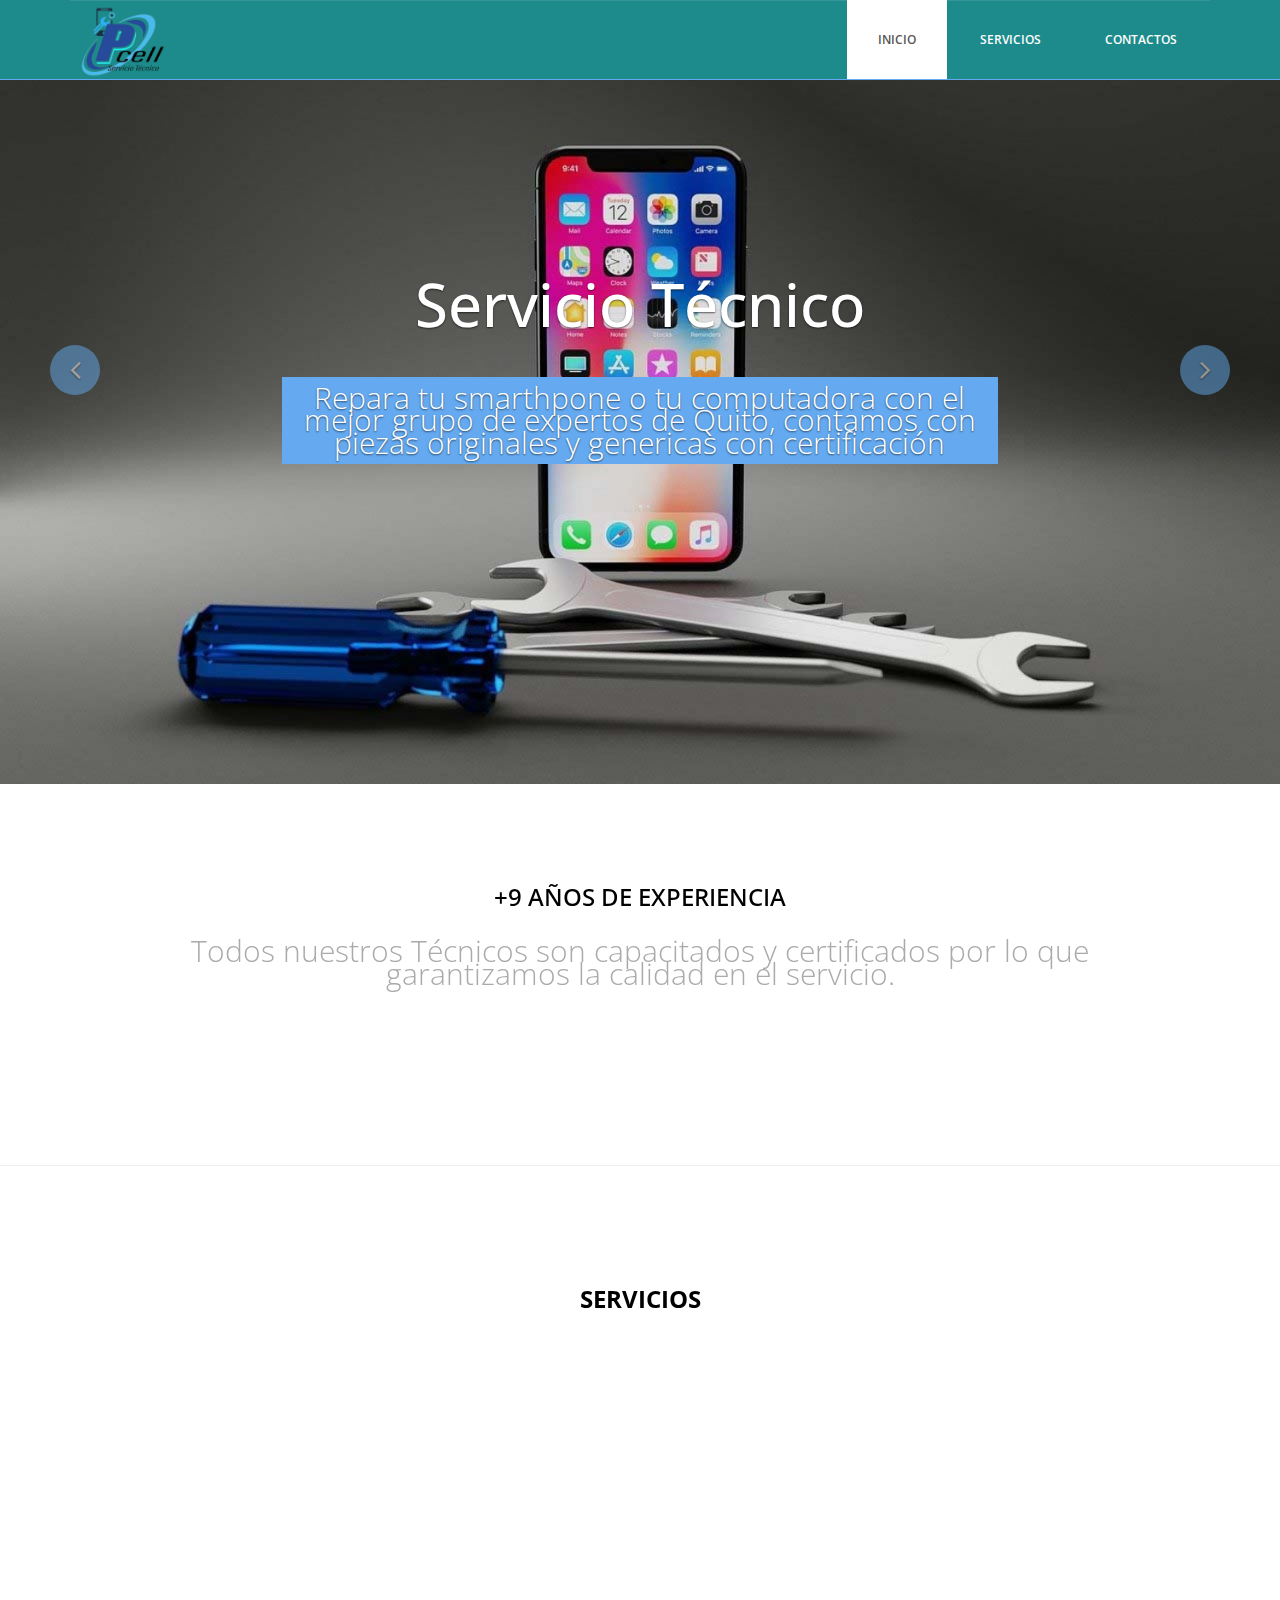
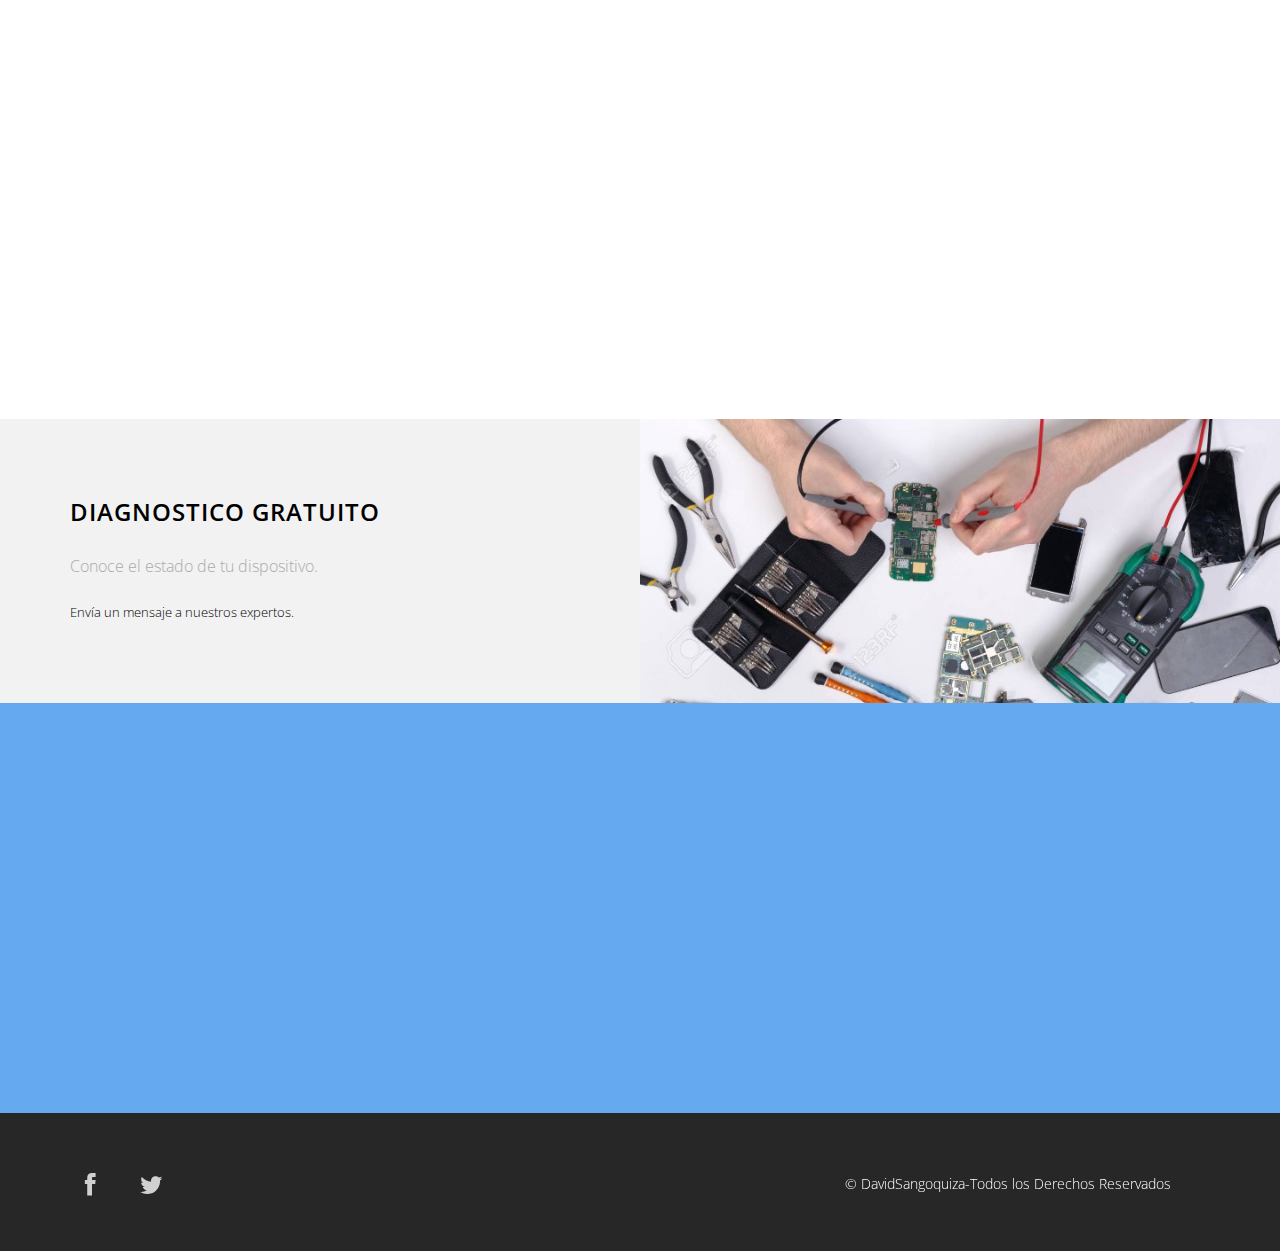
<file: index.html>
<!DOCTYPE html>
<html lang="en">
  <head>
    <meta charset="utf-8">
    <meta http-equiv="X-UA-Compatible" content="IE=edge">
    <meta name="viewport" content="width=device-width, initial-scale=1">
    <!-- The above 3 meta tags *must* come first in the head; any other head content must come *after* these tags -->
    <title>Pcell</title>

    <!-- Bootstrap -->
    <link href="css/bootstrap.min.css" rel="stylesheet">
	<link rel="stylesheet" href="css/font-awesome.min.css">
	<link rel="stylesheet" href="css/animate.css">
	<link href="css/animate.min.css" rel="stylesheet"> 
	<link href="css/style.css" rel="stylesheet" />	
    <!-- HTML5 shim and Respond.js for IE8 support of HTML5 elements and media queries -->
    <!-- WARNING: Respond.js doesn't work if you view the page via file:// -->
    <!--[if lt IE 9]>
    <script src="https://oss.maxcdn.com/html5shiv/3.7.2/html5shiv.min.js"></script>
    <script src="https://oss.maxcdn.com/respond/1.4.2/respond.min.js"></script>
    <![endif]-->
	<link rel="icon" href="img/favicon.png" type="image/x-icon">
  </head>
  <body>	
	<header id="header">
        <nav class="navbar navbar-default navbar-static-top" role="banner">
            <div class="container">
                <div class="navbar-header">
                    <button type="button" class="navbar-toggle" data-toggle="collapse" data-target=".navbar-collapse">
                        <span class="sr-only">Toggle navigation</span>
                        <span class="icon-bar"></span>
                        <span class="icon-bar"></span>
                        <span class="icon-bar"></span>
                    </button>
					<div class="navbar-brand">
						<a href="index.html">
							<img src="img/logopcel.png" alt="Logo de Day" width="110" height="110" style="margin-top: -24px;">
						</a>
					</div>
					
					
					
                </div>				
                <div class="navbar-collapse collapse">							
					<div class="menu">
						<ul class="nav nav-tabs" role="tablist">
							<li role="presentation"><a href="index.html" class="active">Inicio</a></li>

							<li role="presentation"><a href="services.html">Servicios</a></li>

							<li role="presentation"><a href="contact.html">Contactos</a></li>						
						</ul>
					</div>
				</div>		
            </div><!--/.container-->
        </nav><!--/nav-->		
    </header><!--/header-->	
	
	<div class="slider">		
		<div id="about-slider">
			<div id="carousel-slider" class="carousel slide" data-ride="carousel">
				<!-- Indicators -->
				<ol class="carousel-indicators visible-xs">
					<li data-target="#carousel-slider" data-slide-to="0" class="active"></li>
					<li data-target="#carousel-slider" data-slide-to="1"></li>
					<li data-target="#carousel-slider" data-slide-to="2"></li>
				</ol>

				<div class="carousel-inner">
					<div class="item active">						
						<img src="img/iphone.jpg" class="img-responsive" alt=""> 
						<div class="carousel-caption">
							<div class="wow fadeInUp" data-wow-offset="0" data-wow-delay="0.3s">								
								<h2><span>Servicio Técnico</span></h2>
							</div>
							<div class="col-md-10 col-md-offset-1">
								<div class="wow fadeInUp" data-wow-offset="0" data-wow-delay="0.6s">								
									<p>Repara tu smarthpone o tu computadora con el mejor grupo de expertos de Quito, contamos con piezas originales y genericas con certificación</p>
								</div>
							</div>
							<div class="wow fadeInUp" data-wow-offset="0" data-wow-delay="0.9s">								
								<form class="form-inline">
									
								</form>
							</div>
						</div>
				    </div>
			
				    <div class="item">
						<img src="img/accesorios.jpg" class="img-responsive" alt=""> 
						<div class="carousel-caption">
							<div class="wow fadeInUp" data-wow-offset="0" data-wow-delay="1.0s">								
								<h2>Accesorios</h2>
							</div>
							<div class="col-md-10 col-md-offset-1">
								<div class="wow fadeInUp" data-wow-offset="0" data-wow-delay="0.6s">								
									<p>Complementamos tu equipo, contamos con cargadores en todo tipo, 	audifonos entre otros</p>
								</div>
							</div>
							
						</div>
				    </div> 
			
				</div>
				
				<a class="left carousel-control hidden-xs" href="#carousel-slider" data-slide="prev">
					<i class="fa fa-angle-left"></i> 
				</a>
				
				<a class=" right carousel-control hidden-xs"href="#carousel-slider" data-slide="next">
					<i class="fa fa-angle-right"></i> 
				</a>
			</div> <!--/#carousel-slider-->
		</div><!--/#about-slider-->
	</div><!--/#slider-->
	
	<div class="about">
		<div class="container">
			<div class="text-center">
				<h2>+9 años de Experiencia</h2>
				<div class="col-md-10 col-md-offset-1">
					<p style="font-size: 30px;">Todos nuestros Técnicos son capacitados y certificados por lo que garantizamos la calidad en el servicio.</p>
				</div>
		
				
			</div>	
		</div>			
	</div>
	<hr>
	
	<div class="services">
		<div class="container">
			<div class="text-center">
				<h2 style="font-weight: bold;">Servicios</h2>
			</div>
			<div class="col-md-3 wow fadeInDown" data-wow-duration="1000ms" data-wow-delay="300ms">
				<img src="img/reparacion.png" alt="Icono de Reparación" width="150" height="150">
				<h3>Reparación</h3>
				<p>¿Problemas con tu celular o computadora? ¡Nosotros te ayudamos! Ofrecemos servicios de reparación para una amplia variedad de problemas en celulares y computadoras. Desde pantallas rotas hasta problemas de software y hardware, nuestro equipo de expertos está capacitado para solucionarlos. Brindamos soluciones rápidas y efectivas para que puedas volver a usar tus dispositivos en poco tiempo. Con experiencia en diversas marcas y modelos, garantizamos resultados confiables y satisfactorios.</p>
			</div>
			
			<div class="col-md-3 wow fadeInDown" data-wow-duration="1000ms" data-wow-delay="600ms">
				<img src="img/desbloqueo.png" alt="Icono de Reparación" width="150" height="150">
				<h3>DESBLOQUEO</h3>
				<p>¿Necesitas desbloquear tu celular independientemente de la marca? ¡Estás en el lugar correcto! Ofrecemos servicios de desbloqueo de celulares de todas las marcas. Si has olvidado la contraseña, patrón o PIN de tu teléfono, o si estás enfrentando problemas de bloqueo de operador, nuestro equipo de profesionales está aquí para ayudarte. Proporcionamos soluciones seguras y eficientes para garantizar que recuperes el acceso a tu dispositivo y puedas disfrutar plenamente de sus funciones. Con experiencia en una amplia gama de marcas y modelos, podemos ayudarte a superar los desafíos de desbloqueo que puedas enfrentar.</p>
			</div>
			<div class="col-md-3 wow fadeInDown" data-wow-duration="1000ms" data-wow-delay="900ms">
				<img src="img/mi.jpg" alt="Icono de Reparación" width="150" height="150">	
				<h3>CUENTAS MI</h3>
				<p>¿Olvidaste la contraseña de tu cuenta en el celular? ¡No te preocupes! En nuestra tienda ofrecemos servicios de desbloqueo de cuentas en celulares. Ya sea que hayas olvidado la contraseña de tu cuenta de usuario o necesitas recuperar el acceso a tu dispositivo, nuestro equipo de expertos está listo para ayudarte. Brindamos soluciones seguras y confiables para desbloquear tu celular y acceder nuevamente a tus datos y aplicaciones.</p>
			</div>
			<div class="col-md-3 wow fadeInDown" data-wow-duration="1000ms" data-wow-delay="1200ms">
				<img src="img/accesorio.png" alt="Icono de Reparación" width="150" height="150">	

				<h3>ACCESORIOS</h3>
				<p>Amplía las capacidades de tu celular con nuestros accesorios de alta calidad. Ofrecemos una variedad de opciones que incluyen fundas, protectores de pantalla, cargadores, auriculares y más. Ya sea que necesites proteger tu dispositivo o mejorar su funcionalidad, encontrarás los accesorios perfectos en nuestra tienda. Explora nuestra selección y dale a tu celular la protección y estilo que se merece.</p>
			</div>
		</div>			
	</div>
	
	<section class="action">
		<div class="container">
			<div class="left-text hidden-xs">
				<h4>Diagnostico Gratuito</h4>
				<p><em>Conoce el estado de tu dispositivo.
					</em><br><br>Envía un mensaje a nuestros expertos.</p>
			</div>
			<div class="right-image hidden-xs"></div>
		</div>
	</section>
	
	
		
	<footer>
		<div class="container">
			<div class="col-md-4 wow fadeInDown" data-wow-duration="1000ms" data-wow-delay="300ms">
				<h4>Acerca de </h4>
				<div class="contact-info">
					<ul>
						<li><i class="fa fa-home fa"></i>Leonidas Double-Caupicho-Quito-Sur </li>
						<li><i class="fa fa-phone fa"></i> +593 96 950 6745</li>
						<li><i class="fa fa-envelope fa"></i> pcell@outlook.es</li>
					</ul>
				</div>
			</div>

			<div class="col-md-4 wow fadeInDown" data-wow-duration="1000ms" data-wow-delay="600ms">
				<div class="text-center">
					<ul class="sidebar-gallery">
						<li><a href="#"><img src="img/logopcel.png" alt="" style="width: 300px; height: auto;" /></a></li>
					</ul>
					
				</div>
			</div>

			<div class="col-md-4 wow fadeInDown" data-wow-duration="1000ms" data-wow-delay="900ms">
			
				<h4>Soporte Técnico Directo </h4>
				<ul>
					<li><i class="fa fa-phone fa"></i>  Anderson Perez: +593 98 481 2180</li>
					<li><i class="fa fa-envelope fa"></i> rtn@hotmail.com</li>
				</ul>
				
			</div>
		</div>
	</footer>
	<div class="sub-footer">
		<div class="container">
			<div class="social-icon">
				<div class="col-md-4">
					<ul class="social-network">
						<li><a href="https://www.facebook.com/PCELLUIO420" class="fb tool-tip" title="Facebook"><i class="fa fa-facebook"></i></a></li>
						<li><a href="https://twitter.com/pcel?lang=es" class="twitter tool-tip" title="Twitter"><i class="fa fa-twitter"></i></a></li>
					</ul>	
				</div>
			</div>
			
			<div class="col-md-4 col-md-offset-4">
				<div class="copyright">
					&copy DavidSangoquiza-Todos los Derechos Reservados
				</div>
                <!-- 
                    All links in the footer should remain intact. 
                    Licenseing information is available at: http://bootstraptaste.com/license/
                    You can buy this theme without footer links online at: http://bootstraptaste.com/buy/?theme=Day
                -->
			</div>						
		</div>				
	</div>
	
    <!-- jQuery (necessary for Bootstrap's JavaScript plugins) -->
    <script src="js/jquery.js"></script>		
    <!-- Include all compiled plugins (below), or include individual files as needed -->
    <script src="js/bootstrap.min.js"></script>	
	<script src="js/wow.min.js"></script>
	<script>
	wow = new WOW(
	 {
	
		}	) 
		.init();
	</script>	
  </body>
</html>
</file>
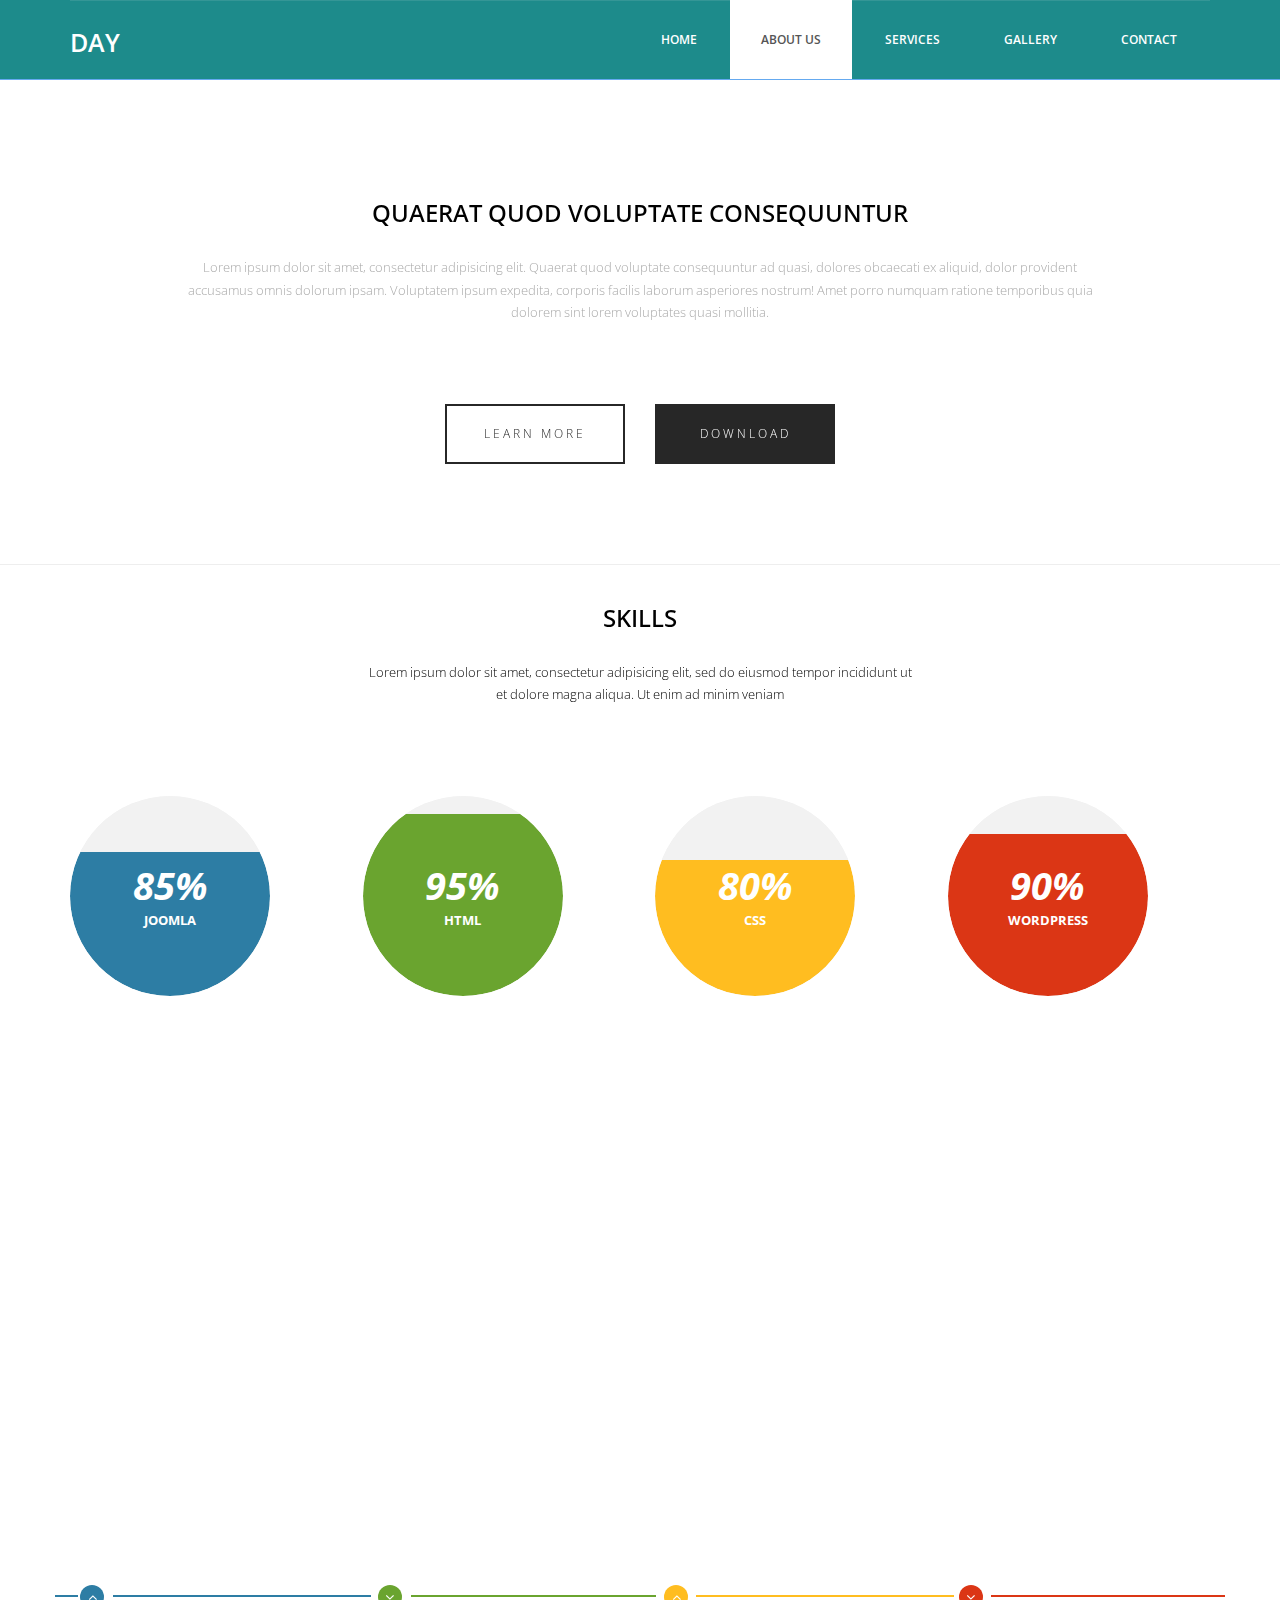
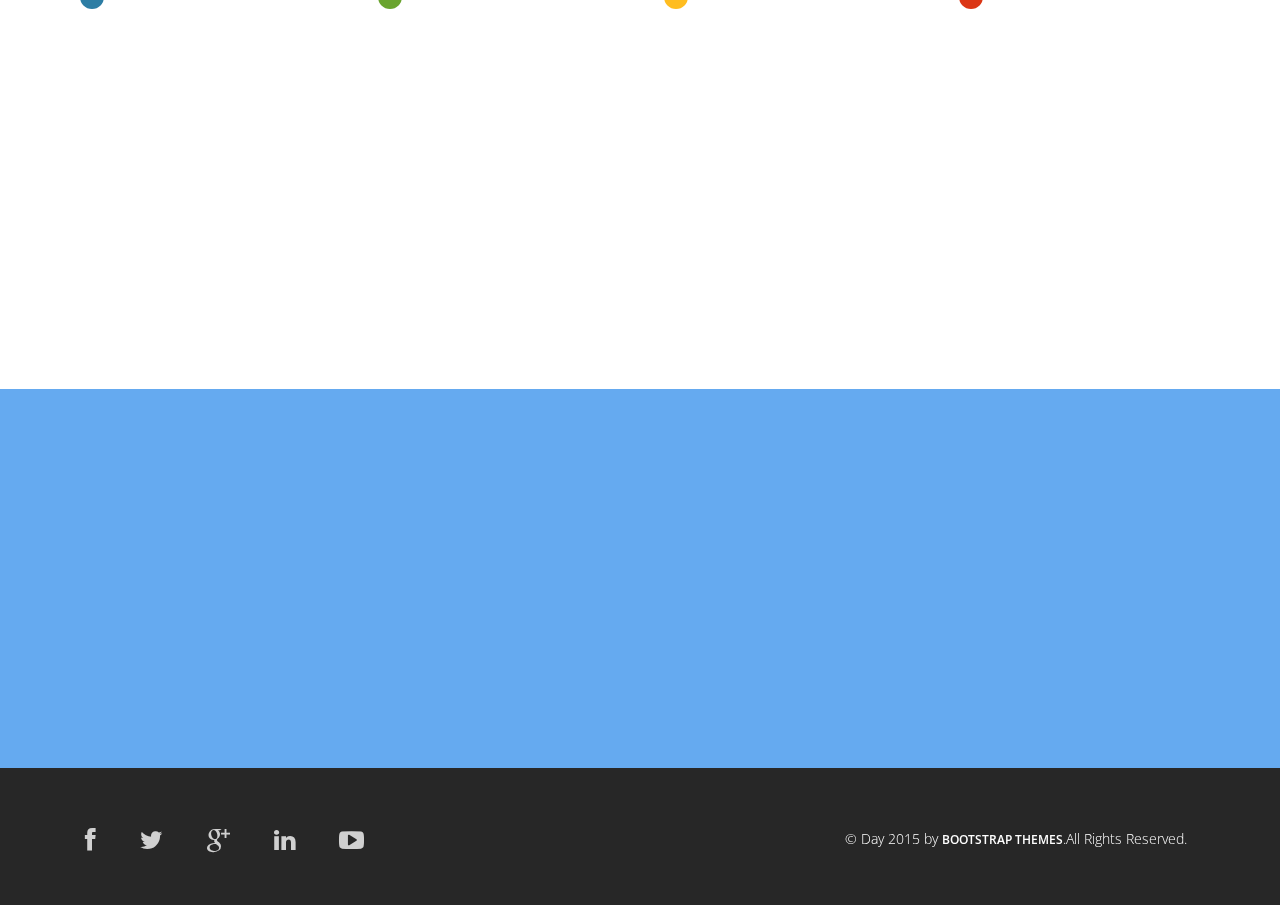
<file: about.html>
<!DOCTYPE html>
<html lang="en">
  <head>
    <meta charset="utf-8">
    <meta http-equiv="X-UA-Compatible" content="IE=edge">
    <meta name="viewport" content="width=device-width, initial-scale=1">
    <!-- The above 3 meta tags *must* come first in the head; any other head content must come *after* these tags -->
    <title>Day - HTML Bootstrap Template</title>

    <!-- Bootstrap -->
    <link href="css/bootstrap.min.css" rel="stylesheet">
	<link rel="stylesheet" href="css/font-awesome.min.css">
	<link rel="stylesheet" href="css/animate.css">
	<link href="css/animate.min.css" rel="stylesheet"> 
	<link href="css/style.css" rel="stylesheet" />	
    <!-- HTML5 shim and Respond.js for IE8 support of HTML5 elements and media queries -->
    <!-- WARNING: Respond.js doesn't work if you view the page via file:// -->
    <!--[if lt IE 9]>
    <script src="https://oss.maxcdn.com/html5shiv/3.7.2/html5shiv.min.js"></script>
    <script src="https://oss.maxcdn.com/respond/1.4.2/respond.min.js"></script>
    <![endif]-->
  </head>
  <body>	
	<header id="header">
        <nav class="navbar navbar-default navbar-static-top" role="banner">
            <div class="container">
                <div class="navbar-header">
                    <button type="button" class="navbar-toggle" data-toggle="collapse" data-target=".navbar-collapse">
                        <span class="sr-only">Toggle navigation</span>
                        <span class="icon-bar"></span>
                        <span class="icon-bar"></span>
                        <span class="icon-bar"></span>
                    </button>
                   <div class="navbar-brand">
						<a href="index.html"><h1>Day</h1></a>
					</div>
                </div>				
                <div class="navbar-collapse collapse">							
					<div class="menu">
						<ul class="nav nav-tabs" role="tablist">
							<li role="presentation"><a href="index.html">Home</a></li>
							<li role="presentation"><a href="about.html" class="active">About Us</a></li>
							<li role="presentation"><a href="services.html">Services</a></li>
							<li role="presentation"><a href="gallery.html">Gallery</a></li>
							<li role="presentation"><a href="contact.html">Contact</a></li>						
						</ul>
					</div>
				</div>		
            </div><!--/.container-->
        </nav><!--/nav-->		
    </header><!--/header-->	
	
	<div class="about">
		<div class="container">
			<div class="text-center">
				<h2>Quaerat quod voluptate consequuntur </h2>
				<div class="col-md-10 col-md-offset-1">
					<p>Lorem ipsum dolor sit amet, consectetur adipisicing elit. Quaerat quod voluptate consequuntur ad quasi, 
					dolores obcaecati ex aliquid, dolor provident accusamus omnis dolorum ipsam. Voluptatem ipsum expedita, corporis facilis laborum asperiores nostrum! 
					Amet porro numquam ratione temporibus quia dolorem sint lorem voluptates quasi mollitia.</p>
				</div>
		
				<div class="col-md-6 col-sm-6 col-xs-6">
					<div class="btn-gamp"><a href="#">Learn More</a></div>
				</div>
				<div class="col-md-6 col-sm-6 col-xs-6">
					<div class="gamp-btn"><a href="#">download</a></div>
				</div>
				
			</div>	
		</div>			
	</div>
	<hr>
	
	<section id="about-us">
        <div class="container">	
			<div class="text-center wow fadeInDown">
				<h2>Skills</h2>
				<p>Lorem ipsum dolor sit amet, consectetur adipisicing elit, sed do eiusmod tempor incididunt ut <br> et dolore magna aliqua. Ut enim ad minim veniam</p>
			</div>
			<div class="skill-wrap clearfix">											
				<div class="row">		
					<div class="col-sm-3">
						<div class="sinlge-skill wow fadeInDown" data-wow-duration="1000ms" data-wow-delay="300ms">
							<div class="joomla-skill">                                   
								<p><em>85%</em></p>
								<p>Joomla</p>
							</div>
						</div>
					</div>
					
					 <div class="col-sm-3">
						<div class="sinlge-skill wow fadeInDown" data-wow-duration="1000ms" data-wow-delay="600ms">
							<div class="html-skill">                                  
								<p><em>95%</em></p>
								<p>HTML</p>
							</div>
						</div>
					</div>
					
					<div class="col-sm-3">
						<div class="sinlge-skill wow fadeInDown" data-wow-duration="1000ms" data-wow-delay="900ms">
							<div class="css-skill">                                    
								<p><em>80%</em></p>
								<p>CSS</p>
							</div>
						</div>
					</div>
					
					 <div class="col-sm-3">
						<div class="sinlge-skill wow fadeInDown" data-wow-duration="1000ms" data-wow-delay="1200ms">
							<div class="wp-skill">
								<p><em>90%</em></p>
								<p>Wordpress</p>                                     
							</div>
						</div>
					</div>					
				</div>	
            </div>
			
			<!-- our-team -->
			<div class="team">
				<div class="text-center wow fadeInDown">
					<h2>Team of Day</h2>
					<p>Lorem ipsum dolor sit amet, consectetur adipisicing elit, sed do eiusmod tempor incididunt ut <br> et dolore magna aliqua. Ut enim ad minim veniam</p>
				</div>

				<div class="row clearfix">
					<div class="col-md-4 col-sm-6">	
						<div class="single-profile-top wow fadeInDown" data-wow-duration="1000ms" data-wow-delay="300ms">
							<div class="media">
								<div class="pull-left">
									<a href="#"><img class="media-object" src="img/man1.jpg" alt=""></a>
								</div>
								<div class="media-body">
									<h4>Jhon Doe</h4>
									<h5>Founder and CEO</h5>
									<ul class="tag clearfix">
										<li class="btn"><a href="#">Web</a></li>
										<li class="btn"><a href="#">Ui</a></li>
										<li class="btn"><a href="#">Ux</a></li>
										<li class="btn"><a href="#">Photoshop</a></li>
									</ul>
									
									<ul class="social_icons">
										<li><a href="#"><i class="fa fa-facebook"></i></a></li>
										<li><a href="#"><i class="fa fa-twitter"></i></a></li> 
										<li><a href="#"><i class="fa fa-google-plus"></i></a></li>
									</ul>
								</div>
							</div><!--/.media -->
							<p>There are many variations of passages of Lorem Ipsum available, but the majority have suffered alteration in some form, by injected humour, or randomised words which don't look even slightly believable.</p>
						</div>
					</div><!--/.col-lg-4 -->
					
					
					<div class="col-md-4 col-sm-6 col-md-offset-2">	
						<div class="single-profile-top wow fadeInDown" data-wow-duration="1000ms" data-wow-delay="300ms">
							<div class="media">
								<div class="pull-left">
									<a href="#"><img class="media-object" src="img/man2.jpg" alt=""></a>
								</div>
								<div class="media-body">
									<h4>Jhon Doe</h4>
									<h5>Founder and CEO</h5>
									<ul class="tag clearfix">
										<li class="btn"><a href="#">Web</a></li>
										<li class="btn"><a href="#">Ui</a></li>
										<li class="btn"><a href="#">Ux</a></li>
										<li class="btn"><a href="#">Photoshop</a></li>
									</ul>
									<ul class="social_icons">
										<li><a href="#"><i class="fa fa-facebook"></i></a></li>
										<li><a href="#"><i class="fa fa-twitter"></i></a></li> 
										<li><a href="#"><i class="fa fa-google-plus"></i></a></li>
									</ul>
								</div>
							</div><!--/.media -->
							<p>There are many variations of passages of Lorem Ipsum available, but the majority have suffered alteration in some form, by injected humour, or randomised words which don't look even slightly believable.</p>
						</div>
					</div><!--/.col-lg-4 -->					
				</div> <!--/.row -->
				<div class="row team-bar">
					<div class="first-one-arrow hidden-xs">
						<hr>
					</div>
					<div class="first-arrow hidden-xs">
						<hr> <i class="fa fa-angle-up"></i>
					</div>
					<div class="second-arrow hidden-xs">
						<hr> <i class="fa fa-angle-down"></i>
					</div>
					<div class="third-arrow hidden-xs">
						<hr> <i class="fa fa-angle-up"></i>
					</div>
					<div class="fourth-arrow hidden-xs">
						<hr> <i class="fa fa-angle-down"></i>
					</div>
				</div> <!--skill_border-->       

				<div class="row clearfix">   
					<div class="col-md-4 col-sm-6 col-md-offset-2">	
						<div class="single-profile-bottom wow fadeInUp" data-wow-duration="1000ms" data-wow-delay="600ms">
							<div class="media">
								<div class="pull-left">
									<a href="#"><img class="media-object" src="img/man3.jpg" alt=""></a>
								</div>

								<div class="media-body">
									<h4>Jhon Doe</h4>
									<h5>Founder and CEO</h5>
									<ul class="tag clearfix">
										<li class="btn"><a href="#">Web</a></li>
										<li class="btn"><a href="#">Ui</a></li>
										<li class="btn"><a href="#">Ux</a></li>
										<li class="btn"><a href="#">Photoshop</a></li>
									</ul>
									<ul class="social_icons">
										<li><a href="#"><i class="fa fa-facebook"></i></a></li>
										<li><a href="#"><i class="fa fa-twitter"></i></a></li> 
										<li><a href="#"><i class="fa fa-google-plus"></i></a></li>
									</ul>
								</div>
							</div><!--/.media -->
							<p>There are many variations of passages of Lorem Ipsum available, but the majority have suffered alteration in some form, by injected humour, or randomised words which don't look even slightly believable.</p>
						</div>
					</div>
					<div class="col-md-4 col-sm-6 col-md-offset-2">
						<div class="single-profile-bottom wow fadeInUp" data-wow-duration="1000ms" data-wow-delay="600ms">
							<div class="media">
								<div class="pull-left">
									<a href="#"><img class="media-object" src="img/man4.jpg" alt=""></a>
								</div>
								<div class="media-body">
									<h4>Jhon Doe</h4>
									<h5>Founder and CEO</h5>
									<ul class="tag clearfix">
										<li class="btn"><a href="#">Web</a></li>
										<li class="btn"><a href="#">Ui</a></li>
										<li class="btn"><a href="#">Ux</a></li>
										<li class="btn"><a href="#">Photoshop</a></li>
									</ul>
									<ul class="social_icons">
										<li><a href="#"><i class="fa fa-facebook"></i></a></li>
										<li><a href="#"><i class="fa fa-twitter"></i></a></li> 
										<li><a href="#"><i class="fa fa-google-plus"></i></a></li>
									</ul>
								</div>
							</div><!--/.media -->
							<p>There are many variations of passages of Lorem Ipsum available, but the majority have suffered alteration in some form, by injected humour, or randomised words which don't look even slightly believable.</p>
						</div>
					</div>
				</div>	<!--/.row-->
			</div><!--section-->
		</div><!--/.container-->
    </section><!--/about-us-->
	
	<footer>
		<div class="container">
			<div class="col-md-4 wow fadeInDown" data-wow-duration="1000ms" data-wow-delay="300ms">
				<h4>About Us</h4>
				<p>Day is tellus ac cursus commodo, mauesris condime ntum nibh, ut fermentum mas justo sitters.</p>						
				<div class="contact-info">
					<ul>
						<li><i class="fa fa-home fa"></i>Suite 54 Elizebth Street, Victoria State Newyork, USA </li>
						<li><i class="fa fa-phone fa"></i> +38 000 129900</li>
						<li><i class="fa fa-envelope fa"></i> info@domain.net</li>
					</ul>
				</div>
			</div>
			
			<div class="col-md-4 wow fadeInDown" data-wow-duration="1000ms" data-wow-delay="600ms">				
				<div class="text-center">
					<h4>Photo Gallery</h4>
					<ul class="sidebar-gallery">
						<li><a href="#"><img src="img/gallery1.png" alt="" /></a></li>
						<li><a href="#"><img src="img/gallery2.png" alt="" /></a></li>
						<li><a href="#"><img src="img/gallery3.png" alt="" /></a></li>
						<li><a href="#"><img src="img/gallery4.png" alt="" /></a></li>
						<li><a href="#"><img src="img/gallery5.png" alt="" /></a></li>
						<li><a href="#"><img src="img/gallery6.png" alt="" /></a></li>					
					</ul>
				</div>
			</div>
			
			<div class="col-md-4 wow fadeInDown" data-wow-duration="1000ms" data-wow-delay="900ms">				
				<div class="">
					<h4>Newsletter Registration</h4>
					<p>Subscribe today to receive the latest Day news via email. You may unsubscribe from this service at any time</p>
					<div class="btn-gamp">		
						<input type="email" class="form-control" id="exampleInputEmail3" placeholder="Enter Email">
					</div>
					<div class="btn-gamp">
						<a type="submit" class="btn btn-default">Subscribe</a>
					</div>
				
			</div>
			
		</div>	
	</footer>
	
	<div class="sub-footer">
		<div class="container">
			<div class="social-icon">
				<div class="col-md-4">
					<ul class="social-network">
						<li><a href="#" class="fb tool-tip" title="Facebook"><i class="fa fa-facebook"></i></a></li>
						<li><a href="#" class="twitter tool-tip" title="Twitter"><i class="fa fa-twitter"></i></a></li>
						<li><a href="#" class="gplus tool-tip" title="Google Plus"><i class="fa fa-google-plus"></i></a></li>
						<li><a href="#" class="linkedin tool-tip" title="Linkedin"><i class="fa fa-linkedin"></i></a></li>
						<li><a href="#" class="ytube tool-tip" title="You Tube"><i class="fa fa-youtube-play"></i></a></li>
					</ul>	
				</div>
			</div>
			
			<div class="col-md-4 col-md-offset-4">
				<div class="copyright">
					&copy; Day 2015 by <a target="_blank" href="http://bootstraptaste.com/" title="Free Twitter Bootstrap WordPress Themes and HTML templates">Bootstrap Themes</a>.All Rights Reserved.
				</div>
                <!-- 
                    All links in the footer should remain intact. 
                    Licenseing information is available at: http://bootstraptaste.com/license/
                    You can buy this theme without footer links online at: http://bootstraptaste.com/buy/?theme=Day
                -->
			</div>						
		</div>				
	</div>
	
    <!-- jQuery (necessary for Bootstrap's JavaScript plugins) -->
    <script src="js/jquery.js"></script>		
    <!-- Include all compiled plugins (below), or include individual files as needed -->
    <script src="js/bootstrap.min.js"></script>	
	<script src="js/wow.min.js"></script>
	<script>
	wow = new WOW(
	 {
	
		}	) 
		.init();
	</script>	
  </body>
</html>
</file>
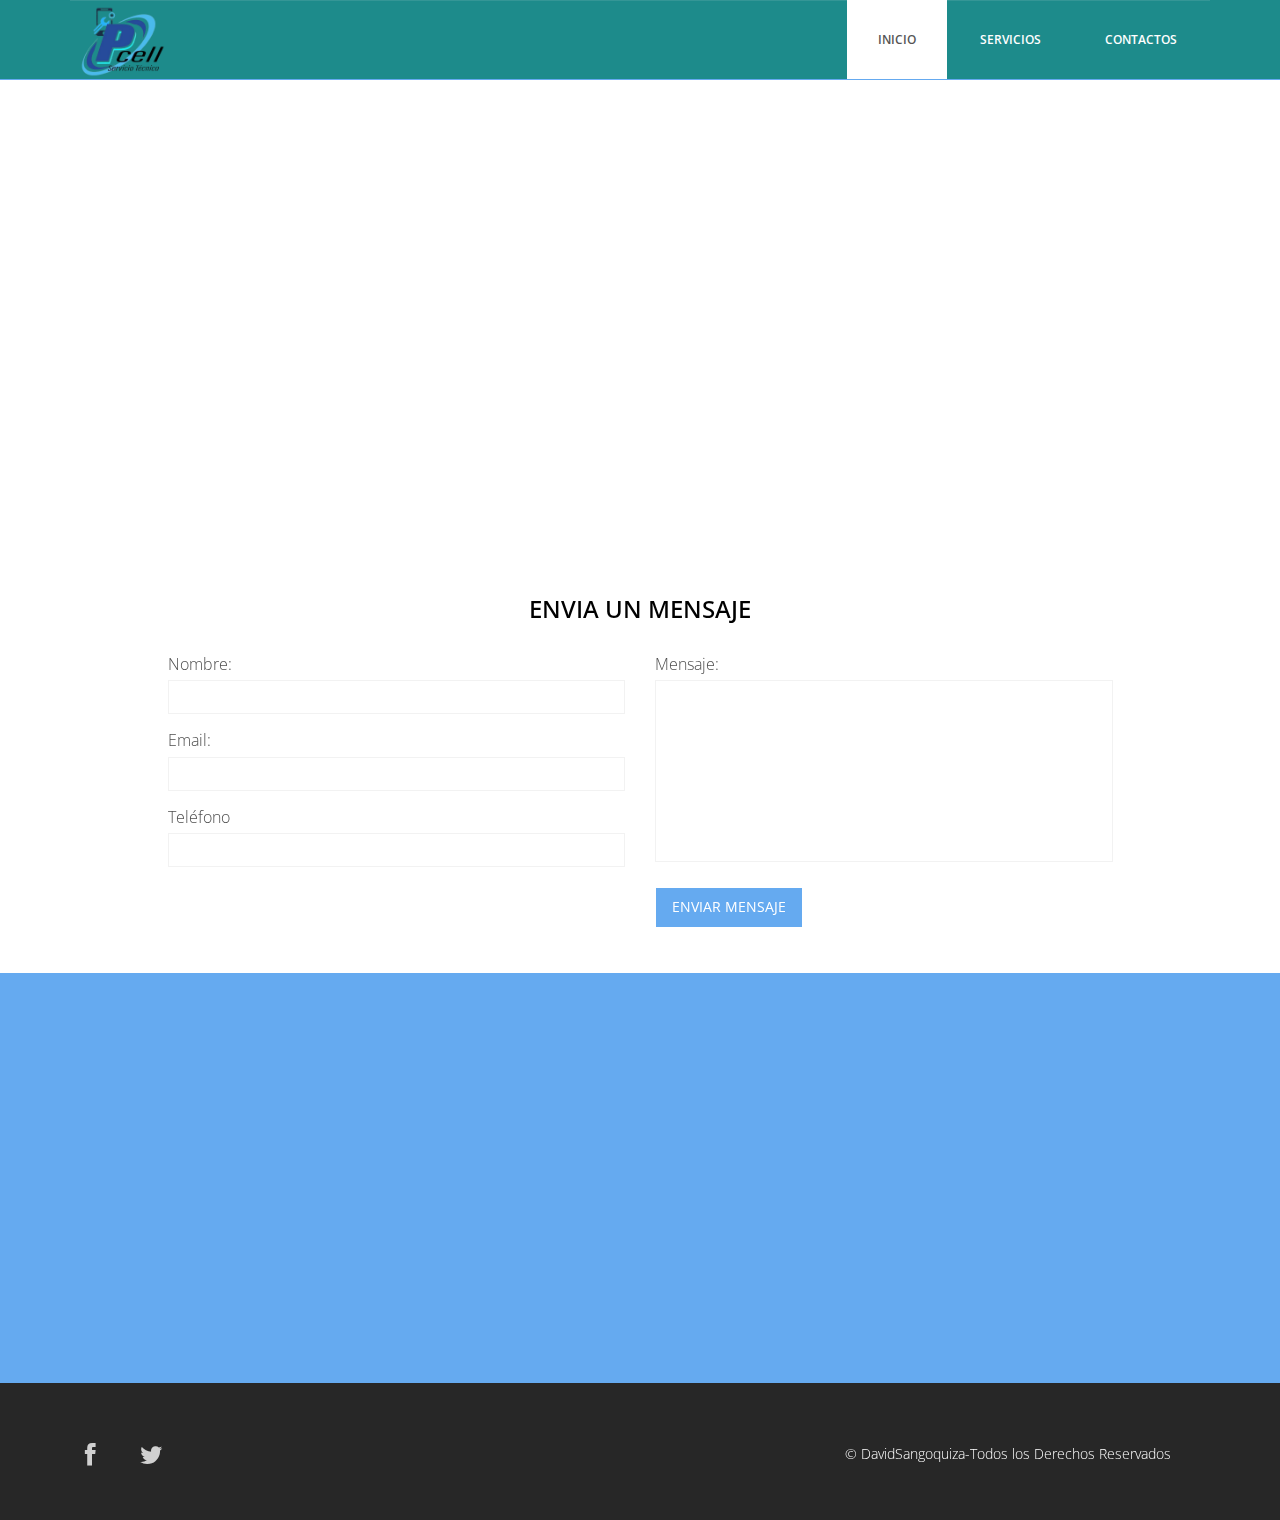
<file: contact.html>
<!DOCTYPE html>
<html lang="en">

<head>
	<meta charset="utf-8">
	<meta http-equiv="X-UA-Compatible" content="IE=edge">
	<meta name="viewport" content="width=device-width, initial-scale=1">
	<!-- The above 3 meta tags *must* come first in the head; any other head content must come *after* these tags -->
	<title>Pcell</title>

	<!-- Bootstrap -->
	<link href="css/bootstrap.min.css" rel="stylesheet">
	<link rel="stylesheet" href="css/font-awesome.min.css">
	<link rel="stylesheet" href="css/animate.css">
	<link href="css/animate.min.css" rel="stylesheet">
	<link href="css/style.css" rel="stylesheet" />
	<!-- HTML5 shim and Respond.js for IE8 support of HTML5 elements and media queries -->
	<!-- WARNING: Respond.js doesn't work if you view the page via file:// -->
	<!--[if lt IE 9]>
    <script src="https://oss.maxcdn.com/html5shiv/3.7.2/html5shiv.min.js"></script>
    <script src="https://oss.maxcdn.com/respond/1.4.2/respond.min.js"></script>
    <![endif]-->
	<link rel="icon" href="img/favicon.png" type="image/x-icon">
</head>

<body>
	<header id="header">
		<nav class="navbar navbar-default navbar-static-top" role="banner">
			<div class="container">
				<div class="navbar-header">
					<button type="button" class="navbar-toggle" data-toggle="collapse" data-target=".navbar-collapse">
						<span class="sr-only">Toggle navigation</span>
						<span class="icon-bar"></span>
						<span class="icon-bar"></span>
						<span class="icon-bar"></span>
					</button>
					<div class="navbar-brand">
						<a href="index.html">
							<img src="img/logopcel.png" alt="Logo de Day" width="110" height="110" style="margin-top: -24px;">
						</a>
					</div>
				</div>
				<div class="navbar-collapse collapse">
					<div class="menu">
						<ul class="nav nav-tabs" role="tablist">
							<li role="presentation"><a href="index.html" class="active">Inicio</a></li>

							<li role="presentation"><a href="services.html">Servicios</a></li>
							
							<li role="presentation"><a href="contact.html">Contactos</a></li>
						</ul>
					</div>
				</div>
			</div>
			<!--/.container-->
		</nav>
		<!--/nav-->
	</header>
	<!--/header-->

	<div class="map">
		<iframe
			src="https://www.google.com/maps/embed?pb=!1m18!1m12!1m3!1d997.4382295503166!2d-78.54136227063904!3d-0.32806329999999834!2m3!1f0!2f0!3f0!3m2!1i1024!2i768!4f13.1!3m3!1m2!1s0x91d5a24a55c61a69%3A0x6df2376d36cc3b4a!2sClick%20Soluciones!5e0!3m2!1ses!2sec!4v1692749363982!5m2!1ses!2sec"
			width="600" height="450" style="border:0;" allowfullscreen="" loading="lazy"
			referrerpolicy="no-referrer-when-downgrade"></iframe>
	</div>

	<section class="contact-page">
		<div class="container">
			<div class="text-center">
				<h2>Envia un mensaje</h2>
				
			</div>
			<div class="row contact-wrap">
				<div class="status alert alert-success" style="display: none"></div>
				<form action="https://formsubmit.co/davidsng@outlook.es" id="main-contact-form" class="contact-form" name="contact-form" method="POST">
					<div class="col-sm-5 col-sm-offset-1">
						<div class="form-group">
							<label>Nombre:</label>
							<input type="text" name="name" class="form-control" required="required">
						</div>
						<div class="form-group">
							<label>Email:</label>
							<input type="email" name="email" class="form-control" required="required">
						</div>
						<div class="form-group">
							<label>Teléfono</label>
							<input type="number" class="form-control">
						</div>
						
					</div>
					<div class="col-sm-5">
						
						<div class="form-group">
							<label>Mensaje:</label>
							<textarea name="message" id="message" required="required" class="form-control"
								rows="8"></textarea>
						</div>
						<div class="form-group">
							<button type="submit" name="submit" class="btn btn-primary btn-lg"
								required="required">Enviar Mensaje</button>
						</div>
					</div>
				</form>
			</div>
			<!--/.row-->
		</div>
		<!--/.container-->
	</section>
	<!--/#contact-page-->


	<footer>
		<div class="container">
			<div class="col-md-4 wow fadeInDown" data-wow-duration="1000ms" data-wow-delay="300ms">
				<h4>Acerca de </h4>
				<div class="contact-info">
					<ul>
						<li><i class="fa fa-home fa"></i>Leonidas Double-Caupicho-Quito-Sur </li>
						<li><i class="fa fa-phone fa"></i> +593 96 950 6745</li>
						<li><i class="fa fa-envelope fa"></i> pcell@outlook.es</li>
					</ul>
				</div>
			</div>

			<div class="col-md-4 wow fadeInDown" data-wow-duration="1000ms" data-wow-delay="600ms">
				<div class="text-center">
					<ul class="sidebar-gallery">
						<li><a href="#"><img src="img/logopcel.png" alt="" style="width: 300px; height: auto;" /></a></li>
					</ul>
					
				</div>
			</div>

			<div class="col-md-4 wow fadeInDown" data-wow-duration="1000ms" data-wow-delay="900ms">
			
				<h4>Soporte Técnico Directo </h4>
				<ul>
					<li><i class="fa fa-phone fa"></i>  Anderson Perez: +593 98 481 2180</li>
					<li><i class="fa fa-envelope fa"></i> rtn@hotmail.com</li>
				</ul>
				
			</div>
		</div>
	</footer>

	<div class="sub-footer">
		<div class="container">
			<div class="social-icon">
				<div class="col-md-4">
					<ul class="social-network">
						<li><a href="https://www.facebook.com/PCELLUIO420" class="fb tool-tip" title="Facebook"><i class="fa fa-facebook"></i></a></li>
						<li><a href="https://twitter.com/pcel?lang=es" class="twitter tool-tip" title="Twitter"><i class="fa fa-twitter"></i></a></li>
					</ul>	
				</div>
			</div>

			<div class="col-md-4 col-md-offset-4">
				<div class="copyright">
					&copy DavidSangoquiza-Todos los Derechos Reservados
				</div>
				<!-- 
                    All links in the footer should remain intact. 
                    Licenseing information is available at: http://bootstraptaste.com/license/
                    You can buy this theme without footer links online at: http://bootstraptaste.com/buy/?theme=Day
                -->
			</div>
		</div>
	</div>

	<!-- jQuery (necessary for Bootstrap's JavaScript plugins) -->
	<script src="js/jquery.js"></script>
	<!-- Include all compiled plugins (below), or include individual files as needed -->
	<script src="js/bootstrap.min.js"></script>
	<script src="js/wow.min.js"></script>
	<script>
		wow = new WOW({

			})
			.init();
	</script>
</body>

</html>
</file>
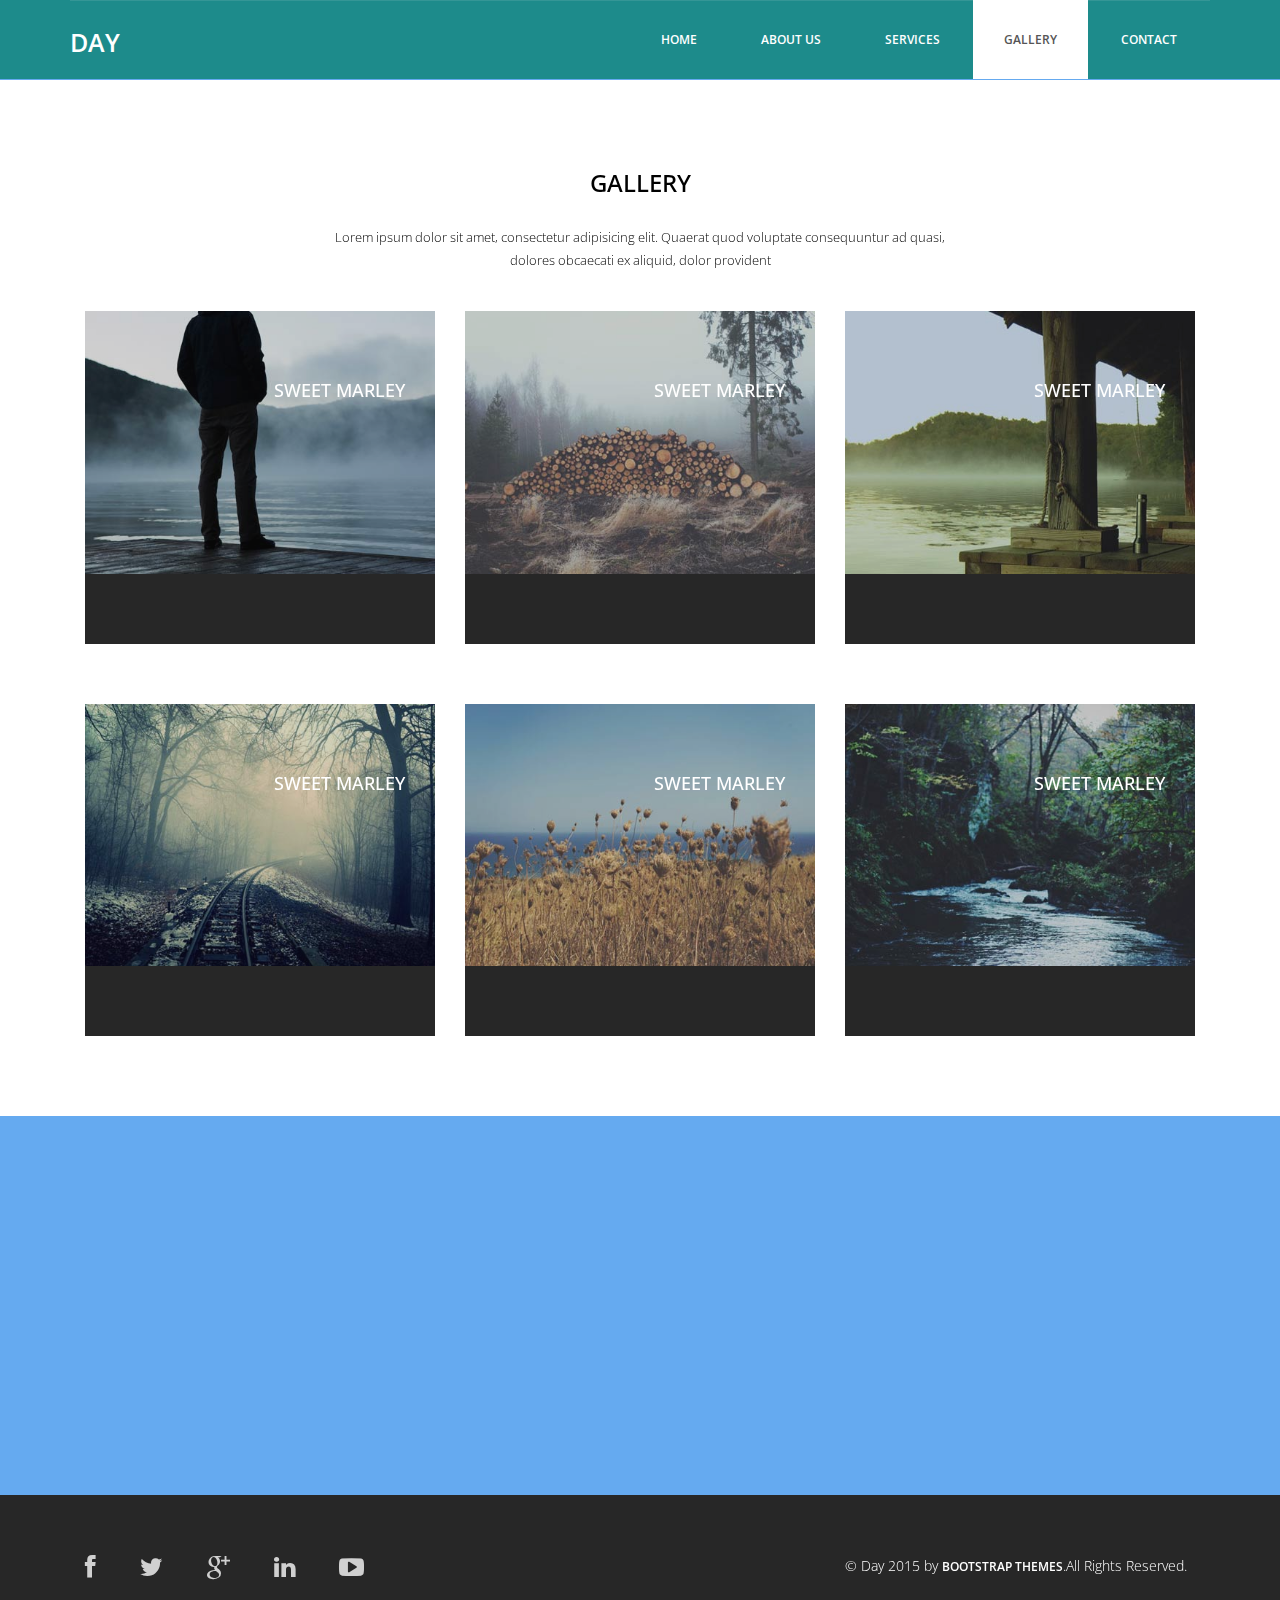
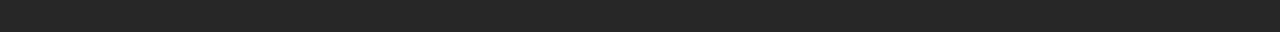
<file: gallery.html>
<!DOCTYPE html>
<html lang="en">
  <head>
    <meta charset="utf-8">
    <meta http-equiv="X-UA-Compatible" content="IE=edge">
    <meta name="viewport" content="width=device-width, initial-scale=1">
    <!-- The above 3 meta tags *must* come first in the head; any other head content must come *after* these tags -->
    <title>Day - HTML Bootstrap Template</title>

    <!-- Bootstrap -->
    <link href="css/bootstrap.min.css" rel="stylesheet">
	<link rel="stylesheet" href="css/font-awesome.min.css">
	<link rel="stylesheet" href="css/animate.css">
	<link href="css/animate.min.css" rel="stylesheet"> 
	<link href="css/style.css" rel="stylesheet" />	
    <!-- HTML5 shim and Respond.js for IE8 support of HTML5 elements and media queries -->
    <!-- WARNING: Respond.js doesn't work if you view the page via file:// -->
    <!--[if lt IE 9]>
    <script src="https://oss.maxcdn.com/html5shiv/3.7.2/html5shiv.min.js"></script>
    <script src="https://oss.maxcdn.com/respond/1.4.2/respond.min.js"></script>
    <![endif]-->
  </head>
  <body>	
	<header id="header">
        <nav class="navbar navbar-default navbar-static-top" role="banner">
            <div class="container">
                <div class="navbar-header">
                    <button type="button" class="navbar-toggle" data-toggle="collapse" data-target=".navbar-collapse">
                        <span class="sr-only">Toggle navigation</span>
                        <span class="icon-bar"></span>
                        <span class="icon-bar"></span>
                        <span class="icon-bar"></span>
                    </button>
                   <div class="navbar-brand">
						<a href="index.html"><h1>Day</h1></a>
					</div>
                </div>				
                <div class="navbar-collapse collapse">							
					<div class="menu">
						<ul class="nav nav-tabs" role="tablist">
							<li role="presentation"><a href="index.html" >Home</a></li>
							<li role="presentation"><a href="about.html">About Us</a></li>
							<li role="presentation"><a href="services.html">Services</a></li>
							<li role="presentation"><a href="gallery.html" class="active">Gallery</a></li>
							<li role="presentation"><a href="contact.html">Contact</a></li>						
						</ul>
					</div>
				</div>		
            </div><!--/.container-->
        </nav><!--/nav-->		
    </header><!--/header-->	
	
	<div class="gallery">
		<div class="text-center">
			<h2>Gallery</h2>
			<p>Lorem ipsum dolor sit amet, consectetur adipisicing elit. Quaerat quod voluptate consequuntur ad quasi,<br> dolores obcaecati ex aliquid, dolor provident </p>
		</div>
		<div class="container">		
			<div class="col-md-4">
				<figure class="effect-marley">
					<img src="img/8.jpg" alt="" class="img-responsive"/>
					<figcaption>
						<h4>sweet marley</h4>
						<p>Marley tried to convince her but she was not interested.</p>				
					</figcaption>			
				</figure>
			</div>
			<div class="col-md-4">
				<figure class="effect-marley">
					<img src="img/9.jpg" alt="" class="img-responsive"/>
					<figcaption>
						<h4>sweet marley</h4>
						<p>Marley tried to convince her but she was not interested.</p>				
					</figcaption>			
				</figure>
			</div>
			<div class="col-md-4">
				<figure class="effect-marley">
					<img src="img/10.jpg" alt="" class="img-responsive"/>
					<figcaption>
						<h4>sweet marley</h4>
						<p>Marley tried to convince her but she was not interested.</p>				
					</figcaption>			
				</figure>
			</div>
		</div>
		
		<div class="container">
			<div class="col-md-4">
				<figure class="effect-marley">
					<img src="img/11.jpg" alt="" class="img-responsive"/>
					<figcaption>
						<h4>sweet marley</h4>
						<p>Marley tried to convince her but she was not interested.</p>				
					</figcaption>			
				</figure>
			</div>
			<div class="col-md-4">
				<figure class="effect-marley">
					<img src="img/12.jpg" alt="" class="img-responsive"/>
					<figcaption>
						<h4>sweet marley</h4>
						<p>Marley tried to convince her but she was not interested.</p>				
					</figcaption>			
				</figure>
			</div>
			<div class="col-md-4">
				<figure class="effect-marley">
					<img src="img/13.jpg" alt="" class="img-responsive"/>
					<figcaption>
						<h4>sweet marley</h4>
						<p>Marley tried to convince her but she was not interested.</p>				
					</figcaption>			
				</figure>
			</div>
		</div>
	</div>	
	
	<footer>
		<div class="container">
			<div class="col-md-4 wow fadeInDown" data-wow-duration="1000ms" data-wow-delay="300ms">
				<h4>About Us</h4>
				<p>Day is tellus ac cursus commodo, mauesris condime ntum nibh, ut fermentum mas justo sitters.</p>						
				<div class="contact-info">
					<ul>
						<li><i class="fa fa-home fa"></i>Suite 54 Elizebth Street, Victoria State Newyork, USA </li>
						<li><i class="fa fa-phone fa"></i> +38 000 129900</li>
						<li><i class="fa fa-envelope fa"></i> info@domain.net</li>
					</ul>
				</div>
			</div>
			
			<div class="col-md-4 wow fadeInDown" data-wow-duration="1000ms" data-wow-delay="600ms">				
				<div class="text-center">
					<h4>Photo Gallery</h4>
					<ul class="sidebar-gallery">
						<li><a href="#"><img src="img/gallery1.png" alt="" /></a></li>
						<li><a href="#"><img src="img/gallery2.png" alt="" /></a></li>
						<li><a href="#"><img src="img/gallery3.png" alt="" /></a></li>
						<li><a href="#"><img src="img/gallery4.png" alt="" /></a></li>
						<li><a href="#"><img src="img/gallery5.png" alt="" /></a></li>
						<li><a href="#"><img src="img/gallery6.png" alt="" /></a></li>					
					</ul>
				</div>
			</div>
			
			<div class="col-md-4 wow fadeInDown" data-wow-duration="1000ms" data-wow-delay="900ms">				
				<div class="">
					<h4>Newsletter Registration</h4>
					<p>Subscribe today to receive the latest Day news via email. You may unsubscribe from this service at any time</p>
					<div class="btn-gamp">		
						<input type="email" class="form-control" id="exampleInputEmail3" placeholder="Enter Email">
					</div>
					<div class="btn-gamp">
						<a type="submit" class="btn btn-default">Subscribe</a>
					</div>
				
			</div>
			
		</div>	
	</footer>
	
	<div class="sub-footer">
		<div class="container">
			<div class="social-icon">
				<div class="col-md-4">
					<ul class="social-network">
						<li><a href="#" class="fb tool-tip" title="Facebook"><i class="fa fa-facebook"></i></a></li>
						<li><a href="#" class="twitter tool-tip" title="Twitter"><i class="fa fa-twitter"></i></a></li>
						<li><a href="#" class="gplus tool-tip" title="Google Plus"><i class="fa fa-google-plus"></i></a></li>
						<li><a href="#" class="linkedin tool-tip" title="Linkedin"><i class="fa fa-linkedin"></i></a></li>
						<li><a href="#" class="ytube tool-tip" title="You Tube"><i class="fa fa-youtube-play"></i></a></li>
					</ul>	
				</div>
			</div>
			
			<div class="col-md-4 col-md-offset-4">
				<div class="copyright">
					&copy; Day 2015 by <a target="_blank" href="http://bootstraptaste.com/" title="Free Twitter Bootstrap WordPress Themes and HTML templates">Bootstrap Themes</a>.All Rights Reserved.
				</div>
                <!-- 
                    All links in the footer should remain intact. 
                    Licenseing information is available at: http://bootstraptaste.com/license/
                    You can buy this theme without footer links online at: http://bootstraptaste.com/buy/?theme=Day
                -->
			</div>						
		</div>				
	</div>
	
    <!-- jQuery (necessary for Bootstrap's JavaScript plugins) -->
    <script src="js/jquery.js"></script>		
    <!-- Include all compiled plugins (below), or include individual files as needed -->
    <script src="js/bootstrap.min.js"></script>	
	<script src="js/wow.min.js"></script>
	<script>
	wow = new WOW(
	 {
	
		}	) 
		.init();
	</script>	
  </body>
</html>
</file>
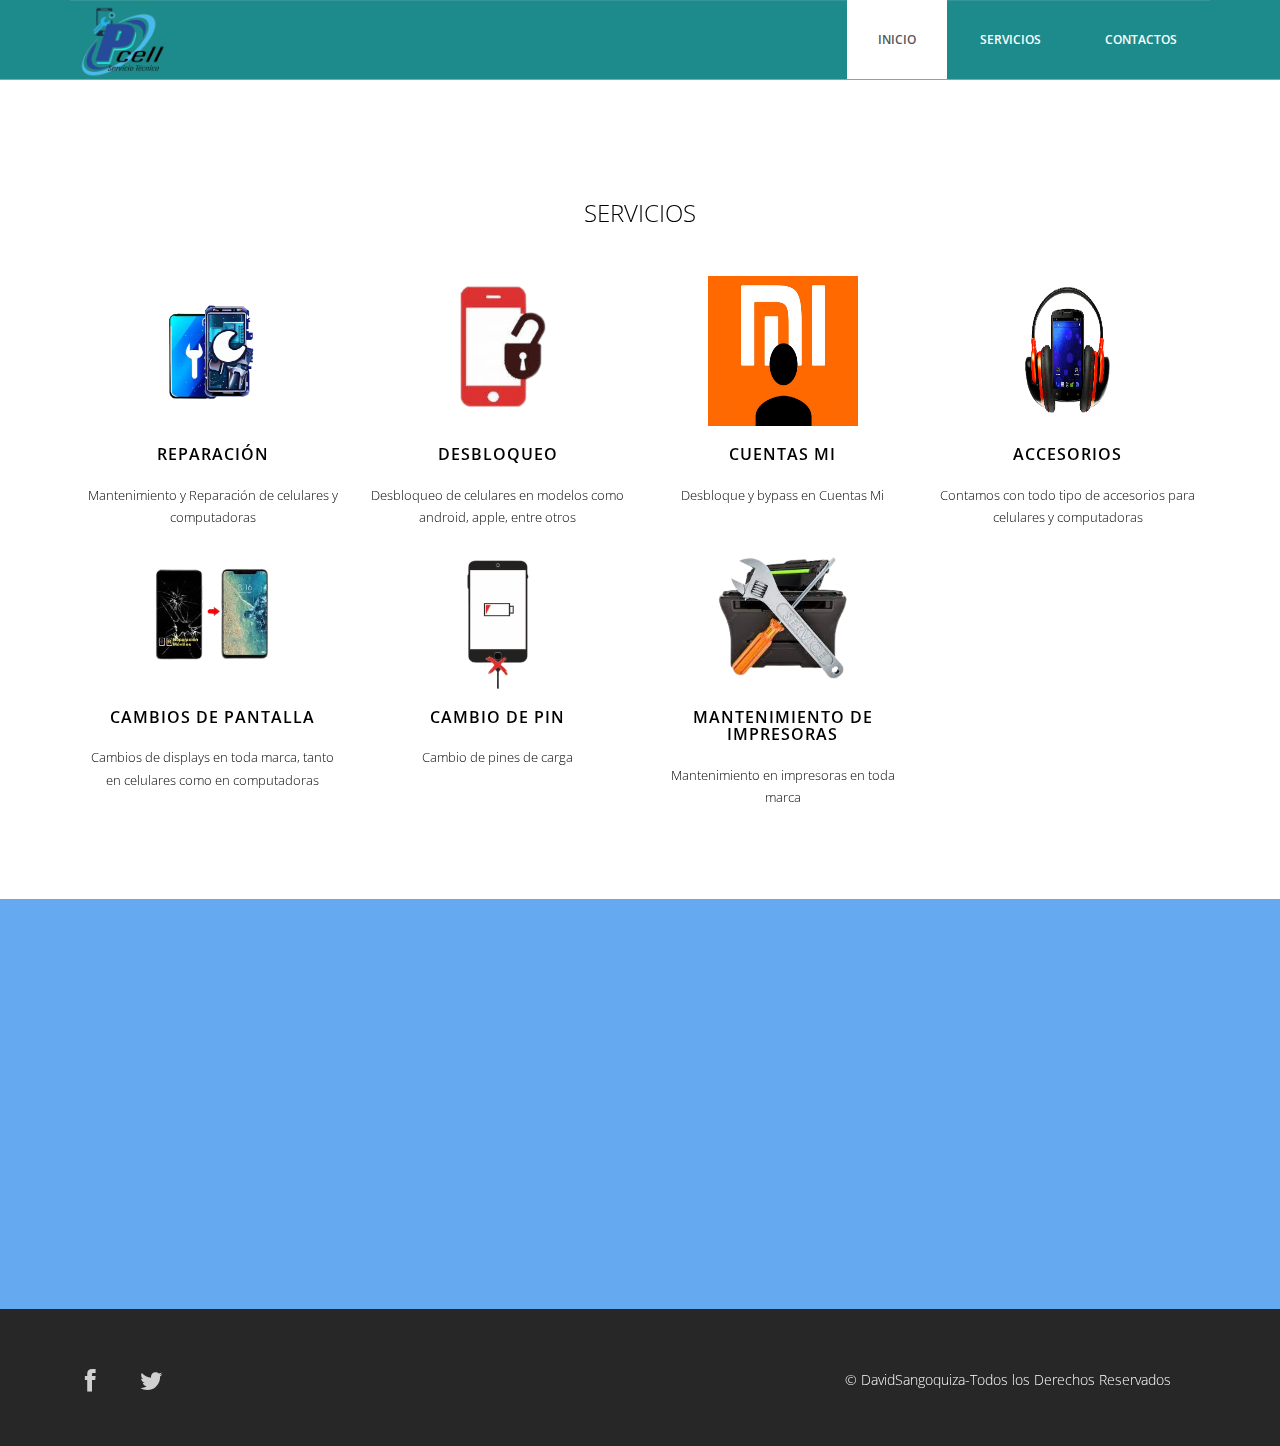
<file: services.html>
<!DOCTYPE html>
<html lang="en">
  <head>
    <meta charset="utf-8">
    <meta http-equiv="X-UA-Compatible" content="IE=edge">
    <meta name="viewport" content="width=device-width, initial-scale=1">
    <!-- The above 3 meta tags *must* come first in the head; any other head content must come *after* these tags -->
    <title>Pcell</title>

    <!-- Bootstrap -->
    <link href="css/bootstrap.min.css" rel="stylesheet">
	<link rel="stylesheet" href="css/font-awesome.min.css">
	<link rel="stylesheet" href="css/animate.css">
	<link href="css/animate.min.css" rel="stylesheet"> 
	<link href="css/style.css" rel="stylesheet" />	
    <!-- HTML5 shim and Respond.js for IE8 support of HTML5 elements and media queries -->
    <!-- WARNING: Respond.js doesn't work if you view the page via file:// -->
    <!--[if lt IE 9]>
    <script src="https://oss.maxcdn.com/html5shiv/3.7.2/html5shiv.min.js"></script>
    <script src="https://oss.maxcdn.com/respond/1.4.2/respond.min.js"></script>
    <![endif]-->
	<link rel="icon" href="img/favicon.png" type="image/x-icon">

  </head>
  <body>	
	<header id="header">
        <nav class="navbar navbar-default navbar-static-top" role="banner">
            <div class="container">
                <div class="navbar-header">
                    <button type="button" class="navbar-toggle" data-toggle="collapse" data-target=".navbar-collapse">
                        <span class="sr-only">Toggle navigation</span>
                        <span class="icon-bar"></span>
                        <span class="icon-bar"></span>
                        <span class="icon-bar"></span>
                    </button>
					<div class="navbar-brand">
						<a href="index.html">
							<img src="img/logopcel.png" alt="Logo de Day" width="110" height="110" style="margin-top: -24px;">
						</a>
					</div>
                </div>				
                <div class="navbar-collapse collapse">
					<div class="menu">
						<ul class="nav nav-tabs" role="tablist">
							<li role="presentation"><a href="index.html" class="active">Inicio</a></li>

							<li role="presentation"><a href="services.html">Servicios</a></li>
							
							<li role="presentation"><a href="contact.html">Contactos</a></li>
						</ul>
					</div>
				</div>		
            </div><!--/.container-->
        </nav><!--/nav-->		
    </header><!--/header-->	
	
	<div class="services">
		<div class="container">
			<div class="text-center">
				<h2>SERVICIOS</h2>			
				<div class="col-md-3 wow fadeInDown" data-wow-duration="1000ms" data-wow-delay="300ms">
					<img src="img/reparacion.png" alt="Icono de Reparación" width="150" height="150">
					<h3>Reparación</h3>
<P>	Mantenimiento y Reparación de celulares y computadoras</P>				</div>
				
				<div class="col-md-3 wow fadeInDown" data-wow-duration="1000ms" data-wow-delay="600ms">
					<img src="img/desbloqueo.png" alt="Icono de Reparación" width="150" height="150">
					<h3>DESBLOQUEO</h3>
<p>Desbloqueo de celulares en modelos como android, apple, entre otros</p>				</div>
				<div class="col-md-3 wow fadeInDown" data-wow-duration="1000ms" data-wow-delay="900ms">
					<img src="img/mi.jpg" alt="Icono de Reparación" width="150" height="150">	
					<h3>CUENTAS MI</h3>
<p>Desbloque y bypass en Cuentas Mi</p>				</div>
				<div class="col-md-3 wow fadeInDown" data-wow-duration="1000ms" data-wow-delay="1200ms">
					<img src="img/accesorio.png" alt="Icono de Reparación" width="150" height="150">	
	
					<h3>ACCESORIOS</h3>
<p>Contamos con todo tipo de accesorios para celulares y computadoras</p>				</div>
			</div>
		</div>
		<div class="text-center">
			<div class="container">			
				<div class="col-md-3 wow fadeInDown" data-wow-duration="1000ms" data-wow-delay="300ms">
					<img src="img/pantalla.png" alt="Icono de Reparación" width="150" height="150">	
					<h3>Cambios de Pantalla</h3>
<p>Cambios de displays en toda marca, tanto en celulares como en computadoras</p>				</div>
				<div class="col-md-3 wow fadeInDown" data-wow-duration="1000ms" data-wow-delay="600ms">
					<img src="img/pin.png" alt="Icono de Reparación" width="150" height="150">	
					<h3>Cambio de Pin</h3>
<p>Cambio de pines de carga</p>				</div>
				<div class="col-md-3 wow fadeInDown" data-wow-duration="1000ms" data-wow-delay="900ms">
					<img src="img/impresora.png" alt="Icono de Reparación" width="150" height="150">	
					<h3>Mantenimiento de Impresoras</h3>
<p>Mantenimiento en impresoras en toda marca</p>				</div>
				
			</div>
		</div>
	</div>	
	
	<footer>
		<div class="container">
			<div class="col-md-4 wow fadeInDown" data-wow-duration="1000ms" data-wow-delay="300ms">
				<h4>Acerca de </h4>
				<div class="contact-info">
					<ul>
						<li><i class="fa fa-home fa"></i>Leonidas Double-Caupicho-Quito-Sur </li>
						<li><i class="fa fa-phone fa"></i> +593 96 950 6745</li>
						<li><i class="fa fa-envelope fa"></i> pcell@outlook.es</li>
					</ul>
				</div>
			</div>

			<div class="col-md-4 wow fadeInDown" data-wow-duration="1000ms" data-wow-delay="600ms">
				<div class="text-center">
					<ul class="sidebar-gallery">
						<li><a href="#"><img src="img/logopcel.png" alt="" style="width: 300px; height: auto;" /></a></li>
					</ul>
					
				</div>
			</div>

			<div class="col-md-4 wow fadeInDown" data-wow-duration="1000ms" data-wow-delay="900ms">
			
				<h4>Soporte Técnico Directo </h4>
				<ul>
					<li><i class="fa fa-phone fa"></i>  Anderson Perez: +593 98 481 2180</li>
					<li><i class="fa fa-envelope fa"></i> rtn@hotmail.com</li>
				</ul>
				
			</div>
		</div>
	</footer>
	
	<div class="sub-footer">
		<div class="container">
			<div class="social-icon">
				<div class="col-md-4">
					<ul class="social-network">
						<li><a href="https://www.facebook.com/PCELLUIO420" class="fb tool-tip" title="Facebook"><i class="fa fa-facebook"></i></a></li>
						<li><a href="https://twitter.com/pcel?lang=es" class="twitter tool-tip" title="Twitter"><i class="fa fa-twitter"></i></a></li>
					</ul>	
				</div>
			</div>
			
			<div class="col-md-4 col-md-offset-4">
				<div class="copyright">
					&copy DavidSangoquiza-Todos los Derechos Reservados				</div>
                <!-- 
                    All links in the footer should remain intact. 
                    Licenseing information is available at: http://bootstraptaste.com/license/
                    You can buy this theme without footer links online at: http://bootstraptaste.com/buy/?theme=Day
                -->
			</div>						
		</div>				
	</div>
	
    <!-- jQuery (necessary for Bootstrap's JavaScript plugins) -->
    <script src="js/jquery.js"></script>		
    <!-- Include all compiled plugins (below), or include individual files as needed -->
    <script src="js/bootstrap.min.js"></script>	
	<script src="js/wow.min.js"></script>
	<script>
	wow = new WOW(
	 {
	
		}	) 
		.init();
	</script>	
  </body>
</html>
</file>
<file: css/style.css>
/* ==== Google font ==== */
@import url(http://fonts.googleapis.com/css?family=Open+Sans:400,300,700,600);
@import url('font-awesome.css');
/* ==== overwrite bootstrap standard ==== */
@import url('animate.css');



body {
	font-family:'Open Sans', Arial, sans-serif;
	font-size:14px;
	font-weight:300;
	line-height:1.6em;
	color:#fff;
	background-color:#fff;
	overflow-x:hidden;
}

hi,h2,h3,h4,h5,h6 {
	color:black;
	line-height:1.1em;
}

p {
	color:black;
	font-size:13px;
}
a {
    text-decoration:none;
    transition: all 0.1s ease-in-out;
    -moz-transition: all 0.1s ease-in-out;
    -webkit-transition: all 0.1s ease-in-out;
    -o-transition: all 0.1s ease-in-out;
    outline: none;
	color:#272727;
}
a:hover {
	text-decoration: none;
	color:#aaa;	
	}

.btn {
	border-radius:0;
	margin-top:10px;
	background-color: #65AAF0;
	text-transform:uppercase;
	border-color:#fff;
	font-size:14px;
}

.btn:hover {
	background-color: #fff;
	border-color:#f2f2f2;
	color:#272727;	
}
	
/*===========================
  Menu and Navigation
============================ */
.navbar-brand {
  float: left;
  height: 50px;
  padding: 15px 15px;
  font-size: 18px;
  line-height: 20px;
}

.navbar-brand h1 {
	margin-top:9px;
	padding-top:5px;
	float: left;	
	font-size: 25px;	
	color:#fff;	
	text-transform:uppercase;
	font-weight:600;
}

.menu {
	font-size:12px;
	float:right;
	text-transform:uppercase;
	font-weight:600;	
}

.navbar-collapse {
  padding-right: 15px;
  padding-left: 15px;
  overflow-x: visible;
  -webkit-overflow-scrolling: touch;
  border-top: 0px solid transparent;
  -webkit-box-shadow: inset 0 1px 0 rgba(255, 255, 255, .1);
          box-shadow: inset 0 1px 0 rgba(255, 255, 255, .1);
}
.navbar-collapse.in {
  overflow-y: auto;
}

.menu ul.nav-tabs li {
	color:#fff;	
}

.nav-tabs {
	border-bottom: 0;
}
.nav-tabs > li {
	float: left;
	margin-bottom: 0;
}

.nav-tabs > li > a {	
	border-radius:0;
	color:#fff;
	padding:30px;
}

.nav-tabs > li > a:hover {
	color:#272727;
	background:#fff;	
} 

.nav-tabs > li a.active {
	color: #555;
	cursor: default;
	background-color: #fff;
	border: 1px solid #fff;
	border-bottom-color:#fff;
}

.navbar-default {
  background-color: #1d8b8b;
  border-color: #65AAF0;
  height: 80px; /* Ajusta la altura según tus necesidades */
}



/*===========================
  slider
============================ */
.slider {
	position: relative;	
	margin-top:-20px;
}

#carousel-slider {
  position: relative;
}

#carousel-slider .carousel-indicators {
  bottom: -25px;
}

#carousel-slider .carousel-indicators li {
  border: 1px solid #ffbd20;
}

#carousel-slider a i {
	border-radius:50%;
	font-size: 30px;
	height: 50px;
	padding: 10px;
	position: absolute;
	top: 50%;
	width: 50px;
	color:#65AAF0;
	background:#65AAF0;
	color:#fff;
}

#carousel-slider a i:hover {
	background:#65AAF0;
	color:#fff;
	border: 1px solid #65AAF0;
}

#carousel-slider 
.carousel-control {
	width:inherit;
}

#carousel-slider .carousel-control.left i {
	left:50px;
	top:265px;
}

#carousel-slider .carousel-control.right i {
	right: 50px;
	top:265px;
}

.carousel-caption {
	position: absolute;
	right: 15%;
	bottom: 300px;
	font-size:40px;
	left: 15%;
	z-index: 10;
	padding-bottom: 0px;
	color: #fff;
	text-align: center;
}

.carousel-caption  h2 {
	font-size:60px;
	color: #fff;
}

.carousel-caption  h2 span {
	font-size:60px;
	color: #fff;
}

.carousel-caption  p {
	font-size:30px;
	margin-top:30px;
	margin-bottom:20px;
	color:#fff;
	padding:10px;
	background:#65AAF0;
}

.carousel-inner .form-inline .form-group button[type="livedemo"]{
	padding:20px 60px;
	font-size:20px;
	background:#65AAF0;
	color:#fff;
	border-radius:0;
	border-color:#fff;
	text-transform:uppercase;
}

.carousel-inner .form-inline .form-group button[type="livedemo"]:hover {
	color:#272727;
	opacity: 0.8;
	-webkit-transition: color 300ms, background-color 300ms;
  -moz-transition: color 300ms, background-color 300ms;
  -o-transition:  color 300ms, background-color 300ms;
  transition:  color 300ms, background-color 300ms;
}

.carousel-inner .form-inline .form-group button[type="getnow"]{
	padding:20px 60px;
	font-size:20px;
	background:#fff;
	color:#272727;
	border-radius:0;
	text-transform:uppercase;
	border: 1px solid #fff;
}

.carousel-inner .form-inline .form-group button[type="getnow"]:hover {
	color:#fff;
	border-color:#fff;
	background:#65AAF0;
	-webkit-transition: color 300ms, background-color 300ms;
  -moz-transition: color 300ms, background-color 300ms;
  -o-transition:  color 300ms, background-color 300ms;
  transition:  color 300ms, background-color 300ms;
}

.form-inline {
	margin-top:50px;	
}

/*===========================
  about
============================ */

.about {
	padding:80px 0 80px 0;
	background:#fff;
}

.about .text-center h2 {
	text-transform:uppercase;
	font-weight:550;
	font-size:24px;
}

.about .text-center p {
	margin-top:20px;
	margin-bottom:80px;
	color:#aaa;
} 

.btn-gamp a {
  float: right;
  font-size: 12px;
  text-transform: uppercase;
  letter-spacing: 3px;
  color: #272727;
  border: 2px solid #272727;
  width: 180px;
  height: 60px;
  text-align: center;
  display: inline-block;
  line-height: 56px;
}

.btn-gamp a:hover {
  opacity: 0.8;
  transition: all 0.5s;
}

.gamp-btn a {
  float: left;
  font-size: 12px;
  text-transform: uppercase;
  letter-spacing: 3px;
  background: #272727;
  color: #ffffff;
  width: 180px;
  height: 60px;
  text-align: center;
  display: inline-block;
  line-height: 60px;
}
.gamp-btn a:hover {
  color: #ffffff;
  opacity: 0.8;
  transition: all 0.5s;
}

.center span {
	color:#E8CE0E;
}

#about-us {
	margin-bottom:50px;
}

#about-us .text-center h2 {
	text-transform:uppercase;
	font-weight:550;
	font-size:24px;
	margin-bottom:30px;
}

.skill_text {
  display: block;
  margin-bottom: 60px;
  margin-top: 25px;
  overflow: hidden;
}

.sinlge-skill {
  background:#f2f2f2;
  border-radius: 100%;
  color: #FFFFFF;
  font-size: 22px;
  font-weight: bold;
  height: 200px;
  position: relative;
  width: 200px;
  text-transform: uppercase;
  overflow: hidden;
  margin: 30px 0;
}

.sinlge-skill p em {
  color: #FFFFFF;
  font-size: 38px;
}

.sinlge-skill p {
  line-height: 1;
   color: #FFFFFF;
}

.joomla-skill, 
.html-skill, 
.css-skill, 
.wp-skill {
  position: absolute;
  height: 100%;
  bottom: 0;
  width:100%;
  border-radius: 100%;
  padding: 70px 0;
  text-align: center;
}

.joomla-skill {
  background: rgb(242,242,242); /* Old browsers */
  background: -moz-linear-gradient(top, rgba(242,242,242,1) 0%, rgba(242,242,242,1) 28%, rgba(45,125,164,1) 28%); /* FF3.6+ */
  background: -webkit-gradient(linear, left top, left bottom, color-stop(0%,rgba(242,242,242,1)), color-stop(28%,rgba(242,242,242,1)), color-stop(28%,rgba(45,125,164,1))); /* Chrome,Safari4+ */
  background: -webkit-linear-gradient(top, rgba(242,242,242,1) 0%,rgba(242,242,242,1) 28%,rgba(45,125,164,1) 28%); /* Chrome10+,Safari5.1+ */
  background: -o-linear-gradient(top, rgba(242,242,242,1) 0%,rgba(242,242,242,1) 28%,rgba(45,125,164,1) 28%); /* Opera 11.10+ */
  background: -ms-linear-gradient(top, rgba(242,242,242,1) 0%,rgba(242,242,242,1) 28%,rgba(45,125,164,1) 28%); /* IE10+ */
  background: linear-gradient(to bottom, rgba(242,242,242,1) 0%,rgba(242,242,242,1) 28%,rgba(45,125,164,1) 28%); /* W3C */
  filter: progid:DXImageTransform.Microsoft.gradient( startColorstr='#f2f2f2', endColorstr='#2d7da4',GradientType=0 ); /* IE6-9 */    
}

.html-skill {
  background: rgb(242,242,242); /* Old browsers */
  background: -moz-linear-gradient(top, rgba(242,242,242,1) 0%, rgba(242,242,242,1) 9%, rgba(106,164,47,1) 9%); /* FF3.6+ */
  background: -webkit-gradient(linear, left top, left bottom, color-stop(0%,rgba(242,242,242,1)), color-stop(9%,rgba(242,242,242,1)), color-stop(9%,rgba(106,164,47,1))); /* Chrome,Safari4+ */
  background: -webkit-linear-gradient(top, rgba(242,242,242,1) 0%,rgba(242,242,242,1) 9%,rgba(106,164,47,1) 9%); /* Chrome10+,Safari5.1+ */
  background: -o-linear-gradient(top, rgba(242,242,242,1) 0%,rgba(242,242,242,1) 9%,rgba(106,164,47,1) 9%); /* Opera 11.10+ */
  background: -ms-linear-gradient(top, rgba(242,242,242,1) 0%,rgba(242,242,242,1) 9%,rgba(106,164,47,1) 9%); /* IE10+ */
  background: linear-gradient(to bottom, rgba(242,242,242,1) 0%,rgba(242,242,242,1) 9%,rgba(106,164,47,1) 9%); /* W3C */
  filter: progid:DXImageTransform.Microsoft.gradient( startColorstr='#f2f2f2', endColorstr='#6aa42f',GradientType=0 ); /* IE6-9 */
}

.css-skill {
  background: rgb(242,242,242); /* Old browsers */
  background: -moz-linear-gradient(top, rgba(242,242,242,1) 0%, rgba(242,242,242,1) 32%, rgba(255,189,32,1) 32%); /* FF3.6+ */
  background: -webkit-gradient(linear, left top, left bottom, color-stop(0%,rgba(242,242,242,1)), color-stop(32%,rgba(242,242,242,1)), color-stop(32%,rgba(255,189,32,1))); /* Chrome,Safari4+ */
  background: -webkit-linear-gradient(top, rgba(242,242,242,1) 0%,rgba(242,242,242,1) 32%,rgba(255,189,32,1) 32%); /* Chrome10+,Safari5.1+ */
  background: -o-linear-gradient(top, rgba(242,242,242,1) 0%,rgba(242,242,242,1) 32%,rgba(255,189,32,1) 32%); /* Opera 11.10+ */
  background: -ms-linear-gradient(top, rgba(242,242,242,1) 0%,rgba(242,242,242,1) 32%,rgba(255,189,32,1) 32%); /* IE10+ */
  background: linear-gradient(to bottom, rgba(242,242,242,1) 0%,rgba(242,242,242,1) 32%,rgba(255,189,32,1) 32%); /* W3C */
  filter: progid:DXImageTransform.Microsoft.gradient( startColorstr='#f2f2f2', endColorstr='#ffbd20',GradientType=0 ); /* IE6-9 */
}

.wp-skill {
  background: rgb(242,242,242); /* Old browsers */
  background: -moz-linear-gradient(top, rgba(242,242,242,1) 0%, rgba(242,242,242,1) 19%, rgba(219,54,21,1) 19%); /* FF3.6+ */
  background: -webkit-gradient(linear, left top, left bottom, color-stop(0%,rgba(242,242,242,1)), color-stop(19%,rgba(242,242,242,1)), color-stop(19%,rgba(219,54,21,1))); /* Chrome,Safari4+ */
  background: -webkit-linear-gradient(top, rgba(242,242,242,1) 0%,rgba(242,242,242,1) 19%,rgba(219,54,21,1) 19%); /* Chrome10+,Safari5.1+ */
  background: -o-linear-gradient(top, rgba(242,242,242,1) 0%,rgba(242,242,242,1) 19%,rgba(219,54,21,1) 19%); /* Opera 11.10+ */
  background: -ms-linear-gradient(top, rgba(242,242,242,1) 0%,rgba(242,242,242,1) 19%,rgba(219,54,21,1) 19%); /* IE10+ */
  background: linear-gradient(to bottom, rgba(242,242,242,1) 0%,rgba(242,242,242,1) 19%,rgba(219,54,21,1) 19%); /* W3C */
  filter: progid:DXImageTransform.Microsoft.gradient( startColorstr='#f2f2f2', endColorstr='#db3615',GradientType=0 ); /* IE6-9 */
}

.skill-wrap {
  display: block;
  overflow: hidden;
  margin: 60px 0;
}

.team .text-center h2 {
	text-transform:uppercase;
	font-weight:550;
	font-size:24px;
	margin-bottom:30px;
}

.team .text-center p {
	margin-bottom:50px;
}

.team h4 {
  margin-top: 0;
  text-transform: uppercase;
}

.team h5 {
  font-weight: 300;
}

.single-profile-top, 
.single-profile-bottom {
  font-weight: 400;
  line-height: 24px;
}

.single-profile-top, 
.single-profile-bottom  {
  border: 1px solid #ddd;
  padding: 15px;
  position: relative;
}

.media_image {
  margin-bottom: 10px;
}

.team .btn {
  background:transparent;
  font-size: 12px;
  font-weight: 300;
  margin-bottom: 3px;
  padding: 1px 5px;
  text-transform: uppercase;
  border:1px solid#ddd;
  margin-right: 3px;
}


ul.social_icons,
ul.tag {
  list-style: none;
  padding: 0;
  margin: 10px 0;
  display: block;
}

ul.social_icons li,
ul.tag li {
  display: inline-block;
  margin-right: 5px;
}

ul.social_icons li  a i{
  border-radius: 50%;
  color: #FFFFFF;
  height: 25px;
  line-height: 25px;
  font-size: 12px;
  padding: 0;
  text-align: center;
  width: 25px;
  opacity:.8;
}

.team .social_icons .fa-facebook:hover, 
.team .social_icons .fa-twitter:hover, 
.team .social_icons .fa-google-plus:hover {
  transform: rotate(360deg);
  -ms-transform:rotate(360deg);
  -webkit-transform:rotate(360deg); 
  transition-duration:2s;
  transition-property: all;
  transition-timing-function: ease;
  opacity:1;
  transition: all 0.9s ease 0s;
  -moz-transition: all 0.9s ease 0s;
  -webkit-transition: all 0.9s ease 0s;
  -o-transition: all 0.9s ease 0s;
}

.team .social_icons .fa-facebook {
  background: #0182c4;
}

.team .social_icons .fa-twitter {
  background: #20B8FF
}

.team .social_icons .fa-google-plus {
  background: #D34836
}


.team-bar .first-one-arrow {
  float: left;
  margin-right: 30px;
  width: 2%;
}

.team-bar .first-arrow {
  float: left;
  margin-left: 5px;
  margin-right: 35px;
  width: 22%;
}

.team-bar .second-arrow {
  float: left;
  margin-left: 5px;
  width: 21%;
}

.team-bar .third-arrow {
  float: left;
  margin-left: 40px;
  margin-right: 12px;
  width: 22%;
}

.team-bar .fourth-arrow {
  float: left;
  margin-left: 25px;
  width: 20%;
}

.team-bar .first-one-arrow hr {
  border-bottom: 1px solid #2D7DA4;
  border-top: 1px solid #2D7DA4;
 }

.team-bar .first-arrow hr {
  border-bottom: 1px solid #2D7DA4;
  border-top: 1px solid #2D7DA4;
 }

.team-bar .second-arrow hr {
  border-bottom: 1px solid #6aa42f;
  border-top: 1px solid #6aa42f;
}

.team-bar .third-arrow hr {
  border-bottom: 1px solid #FFBD20;
  border-top: 1px solid #FFBD20;

}

.team-bar .fourth-arrow hr {
  border-bottom: 1px solid #db3615;
  border-top: 1px solid #db3615;
}

.team-bar {
  margin-bottom: 15px;
  margin-top: 30px;
  position: relative;
}

.team-bar i {
  border-radius: 50%;
  color: #FFFFFF;
  display: block;
  height: 24px;
  line-height: 24px;
  margin-top: -32px;
  overflow: hidden;
  padding: 0;
  text-align: center;
  width: 24px;
  position: absolute;
}

.team-bar .first-arrow .fa-angle-up {
  background:#2D7DA4;
  margin-left:-33px
 }

.team-bar .second-arrow .fa-angle-down {
  background:#6AA42F;
  margin-left: -33px;
}

.team-bar .third-arrow .fa-angle-up {
  background:#FFBD20;
  margin-left: -32px;
}

.team-bar .fourth-arrow .fa-angle-down {
  background:#db3615;
  margin-left: -32px;
}

.team .single-profile-top:before, 
.team .single-profile-top:after {
  content: "";
  position: absolute;
  width: 0;
  height: 0;
  border-style: solid;
}

.team .single-profile-top:before {
  left:26px;
  bottom: -20px;
  border-width: 10px;
  border-color:#fff transparent transparent transparent;
  z-index: 1;
}

.team .single-profile-top:after {
  left: 25px;
  bottom: -22px;
  border-style: solid;
  border-width: 11px;
  border-color:#ddd transparent transparent transparent;
  z-index: 0;
}

.team .single-profile-bottom:before,
.team .single-profile-bottom:after {
  position: absolute;
  content:"";
  width: 0;
  height: 0;
  border-style: solid;
}

.team .single-profile-bottom:before {
  left:30px;
  top: -20px;
  border-width: 10px;
  border-color: transparent transparent #fff transparent;
  z-index: 1;
}

.team .single-profile-bottom:after {
  left: 29px;
  top: -22px;
  border-style: solid;
  border-width: 11px;
  border-color: transparent transparent #DDD transparent;
  z-index: 0;
}

/*===========================
  services
============================ */

.services {
	padding:80px 0 80px 0;
}

.services .text-center h2 {
	font-weight:300;
	text-transform:uppercase;
	text-shadow:none;
	margin-bottom:50px;
	font-size:24px;
}

.services i {
	margin-top:20px;
	margin-bottom:10px;
	font-size:50px;
	color:#ddd;
}

.services h3 {
	margin-bottom:20px;
	font-size: 16px;
	font-weight: 600;
	text-transform: uppercase;
	letter-spacing: 1px;
 }

/*===========================
  gallery
============================ */

.gallery {
	padding:50px;
}

.gallery .text-center h2 {
	text-transform:uppercase;
	font-weight:550;
	font-size:24px;
	margin-bottom:30px;
}

.gallery figure {
	position: relative;	
	margin-top:30px;
	margin-bottom:30px;
	background: #272727;
	text-align: center;
	cursor: pointer;
}

.gallery figure img {
	position: relative;
	display: block;
	opacity: 0.8;
}

.gallery figure figcaption {
	padding: 2em;
	color: #fff;
	text-transform: uppercase;
	font-size: 1.25em;
	-webkit-backface-visibility: hidden;
	backface-visibility: hidden;
}

.gallery figure figcaption::before,
.gallery figure figcaption::after {
	pointer-events: none;
}

/*---------------*/
/***** Marley *****/
/*---------------*/

figure.effect-marley figcaption {
	text-align: right;
}

figure.effect-marley h4,
figure.effect-marley p {
	position: absolute;
	right: 30px;
	left: 30px;
	padding: 10px 0;
}


figure.effect-marley p {
	bottom: 30px;
	color:#fff;
	line-height: 1.5;
	-webkit-transform: translate3d(0,100%,0);
	transform: translate3d(0,100%,0);
}

figure.effect-marley h4 {
	top: 30px;
	color:#fff;
	-webkit-transition: -webkit-transform 0.35s;
	transition: transform 0.35s;
	-webkit-transform: translate3d(0,20px,0);
	transform: translate3d(0,20px,0);
}

figure.effect-marley:hover h4 {
	-webkit-transform: translate3d(0,0,0);
	transform: translate3d(0,0,0);
}

figure.effect-marley h4::after {
	position: absolute;
	top: 100%;
	left: 0;
	width: 100%;
	height: 4px;
	background: #fff;
	content: '';
	-webkit-transform: translate3d(0,40px,0);
	transform: translate3d(0,40px,0);
}

figure.effect-marley h4::after,
figure.effect-marley p {
	opacity: 0;
	-webkit-transition: opacity 0.35s, -webkit-transform 0.35s;
	transition: opacity 0.35s, transform 0.35s;
}

figure.effect-marley:hover h4::after,
figure.effect-marley:hover p {
	opacity: 1;
	-webkit-transform: translate3d(0,0,0);
	transform: translate3d(0,0,0);
}


.action {
  overflow: visible;
  padding: 0px;
  width: 100;
  background: #f2f2f2;
  position: relative;
}
.action .left-text {
  padding: 70px 0;
  padding-right: 60px;
  width: 50%;
}
.action .left-text h4 {
  text-transform: uppercase;
  font-size: 24px;
  font-weight: 600;
  letter-spacing: 1px;
}
.action .left-text p {
  padding-top: 20px;
}
.action .left-text em {
  font-size: 16px;
  color: #aaa;
  font-weight: 300;
  font-style: normal;
}
.action .right-image {
  position: absolute;
  top: 0;
  right: 0;
  width: 50%;
  height: 100%;
  background-size: cover;
  background-position: 0 0;
  background-repeat: no-repeat;
  background-image: url(../img/diagnostico.jpg);
}

/* --- Map --- */
.map{
	position:relative;
	margin-top:-20px;
	margin-bottom:40px;
}

.map iframe{
	width:100%;
	height:450px;
	border:none;
}

.map-grid iframe{
	width:100%;
	height:350px;
	border:none;
	margin:0 0 -5px 0;
	padding:0;
}

.contact-page{
  padding-top: 0;
  background:#fff;
  margin-bottom:30px;
}

.contact-page h2 {
	text-transform:uppercase;
	font-weight:550;
	font-size:24px;
	margin-bottom:30px;
}

.contact-page p {	
	margin-bottom:30px;
}

.contact-page .contact-form 
.form-group label {
  color: #4E4E4E;
  font-size: 16px;
  font-weight: 300;
}

.form-group .form-control {
  padding: 7px 12px;
  border-color:#f2f2f2;
  box-shadow: none;
  border-radius:0;
}

textarea#message{
   resize: none;
   padding: 10px;
   border-radius:0;
}

.contact-page .contact-wrap {
  margin-top: 20px;
}

/*===========================
  Footer
============================ */
footer {
	padding:50px;
	background:#65AAF0;
}

footer p {
	color:#fff;
}

footer h4 {
	margin-bottom:30px;
	text-transform:uppercase;
	text-shadow:none;
	font-weight:550;
	color:#272727;
}

footer .btn-gamp a {
	font-size: 12px;
	text-transform: uppercase;
	letter-spacing: 3px;
	color: #fff;
	width: 180px;
	height: 60px;
	text-align: center;
	display: inline-block;
	line-height: 45px;
	margin-right:170px;
	margin-top:20px;
	background:#272727;
	border: 1px solid #fff;
	border-radius:0px;
}

footer .btn-gamp a:hover {
	background:#fff;
	color:#272727;
	opacity: 0.8;
	transition: all 0.5s;
}

footer .btn-gamp input {
	font-size: 12px;
	text-transform: uppercase;
	letter-spacing: 3px;
	color: #272727;	
	width: 180px;
	height: 60px;
	text-align: center;
	display: inline-block;
	line-height: 56px;
	border-radius:0px;
	border: 1px solid #fff;
}

.contact-info {
	color:#fff;
}

.contact-info ul {
	list-style:none;
	padding-left: 0;
}

.contact-info ul li i {
	margin-bottom:20px;
}

.widget {
  padding-left: 0;
}

ul.sidebar-gallery {
  list-style: none;
  padding: 0;
  margin: 0;
 
}

.sidebar-gallery li {
  display: inline-block;
  margin: 0 10px 10px 0;
   border-radius:0px;
}

.sidebar-gallery li a {
  display: inline-block;
}

ul.social-network {
	list-style:none;
	margin-top:20px;	
	padding:10px;
	transition: all 0.3s ease-in-out;
  -moz-transition: all 0.3s ease-in-out;
  -webkit-transition: all 0.3s ease-in-out;
  -o-transition: all 0.3s ease-in-out;
}
.sub-footer  {
	background:#272727;
	padding:30px;
}

ul.social-network li {
	display:inline;
	margin: 0 50px;	
	font-size:25px;	
	margin-left:-10px;
}

ul.social-network li a {
	color:#d0d0d0;	
}
.social-network li:hover .fa-twitter {
  color: #00abf0;
}
.social-network li:hover .fa-facebook {
  color: #39579a;
}
.social-network li:hover .fa-google-plus {
  color: #eb8984;
}
.social-network li:hover .fa-pinterest {
  color: #c9171e; 
}
.social-network li:hover .fa-linkedin {
  color: #0077b5; 
}
.social-network li:hover .fa-youtube-play {
  color: #C84941; 
}
.social-network li:hover .fa-dribbble {
  color: #EA4C89 ; 
}
.social-network li:hover .fa-pinterest-square {
  color: #EA4B49; 
}

.copyright {
	margin-top:30px;
}

.copyright a {
	color:#fff;
	text-transform:uppercase;
	font-weight:600;
	font-size:12px;
	text-shadow:none;
}
</file>
